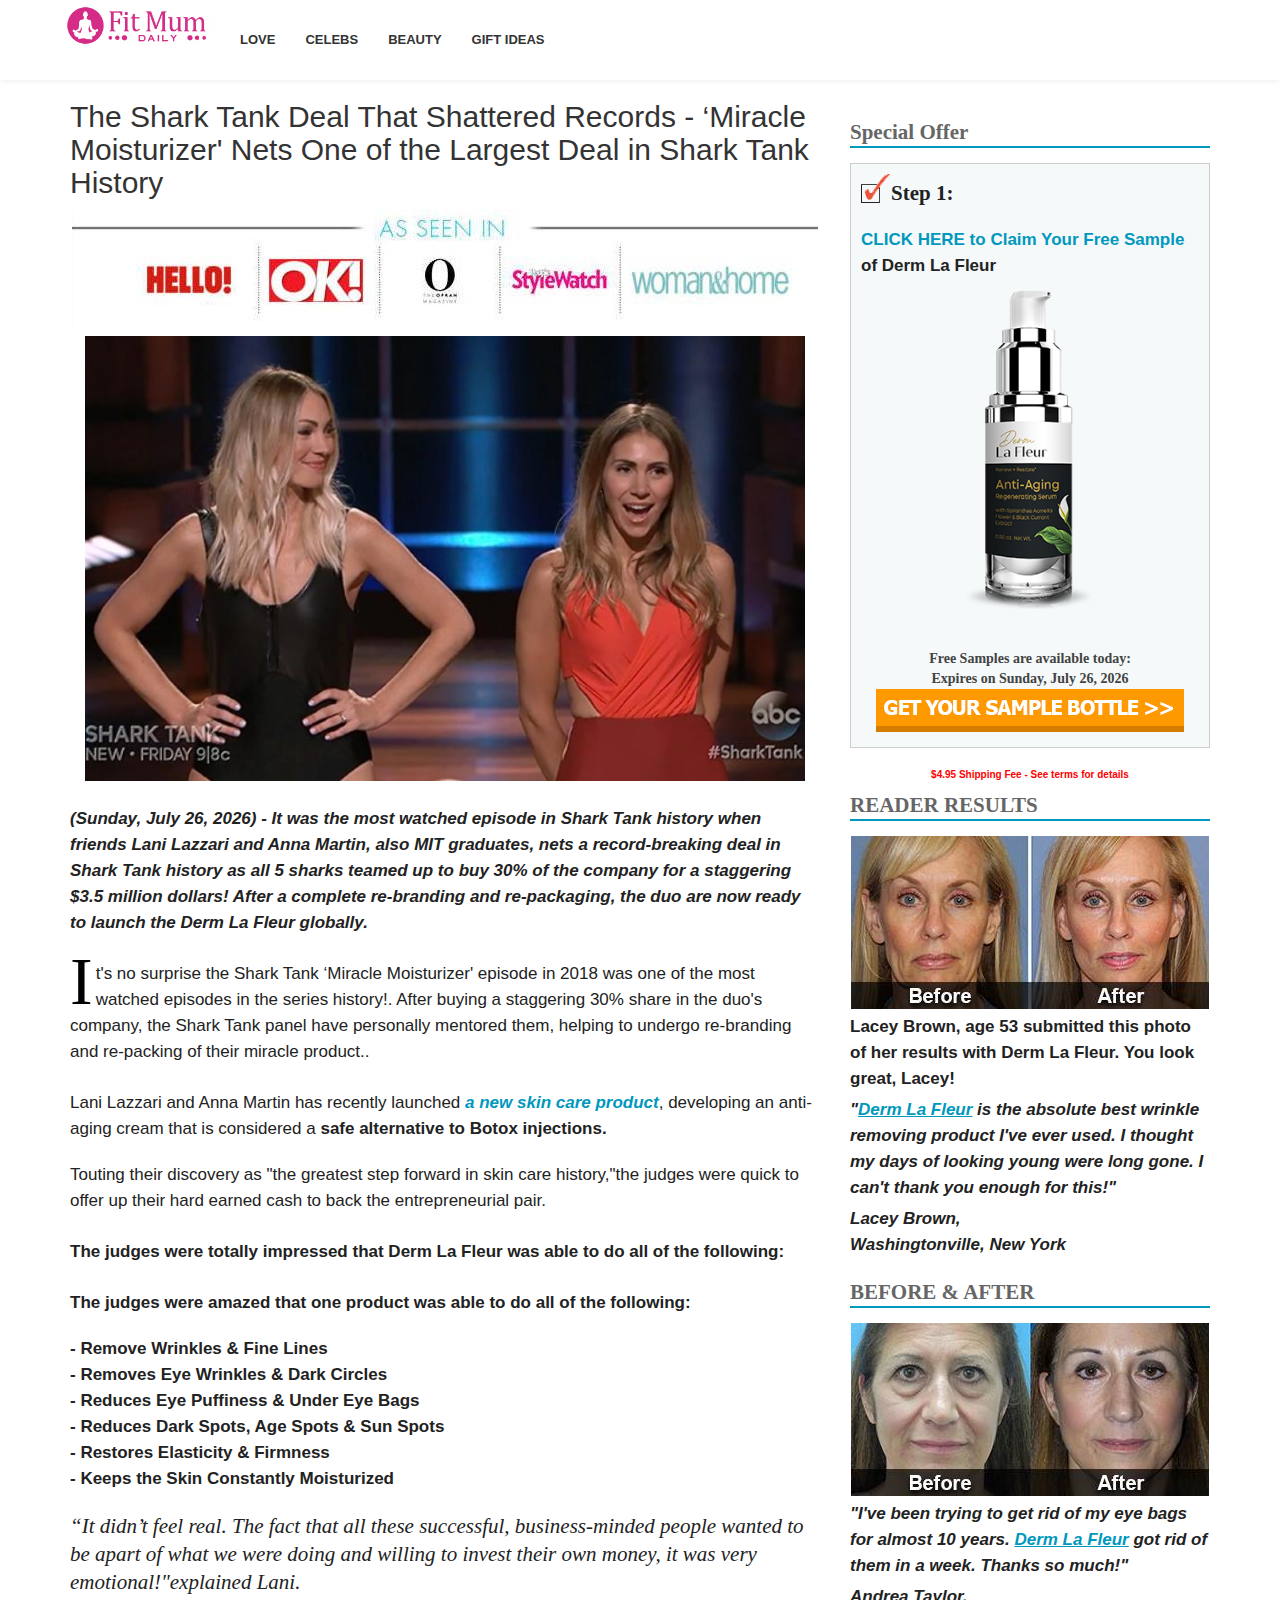
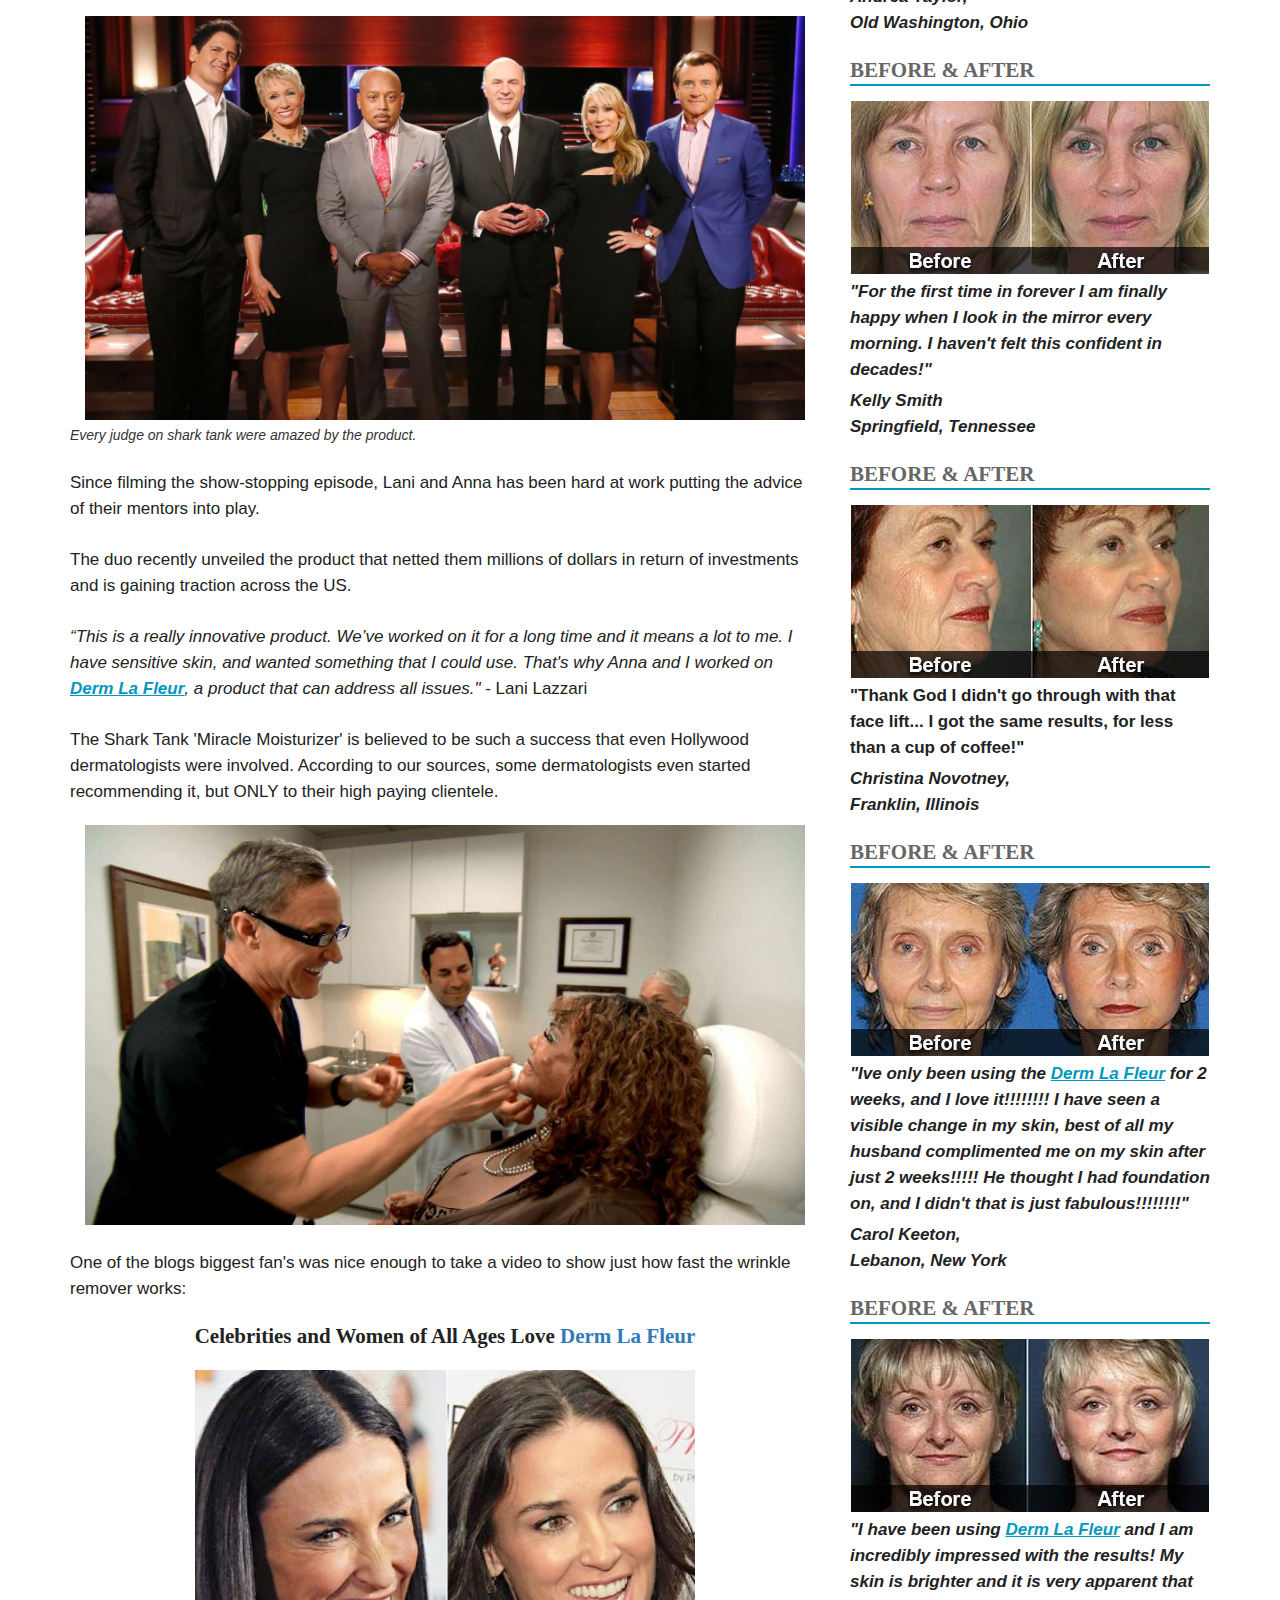
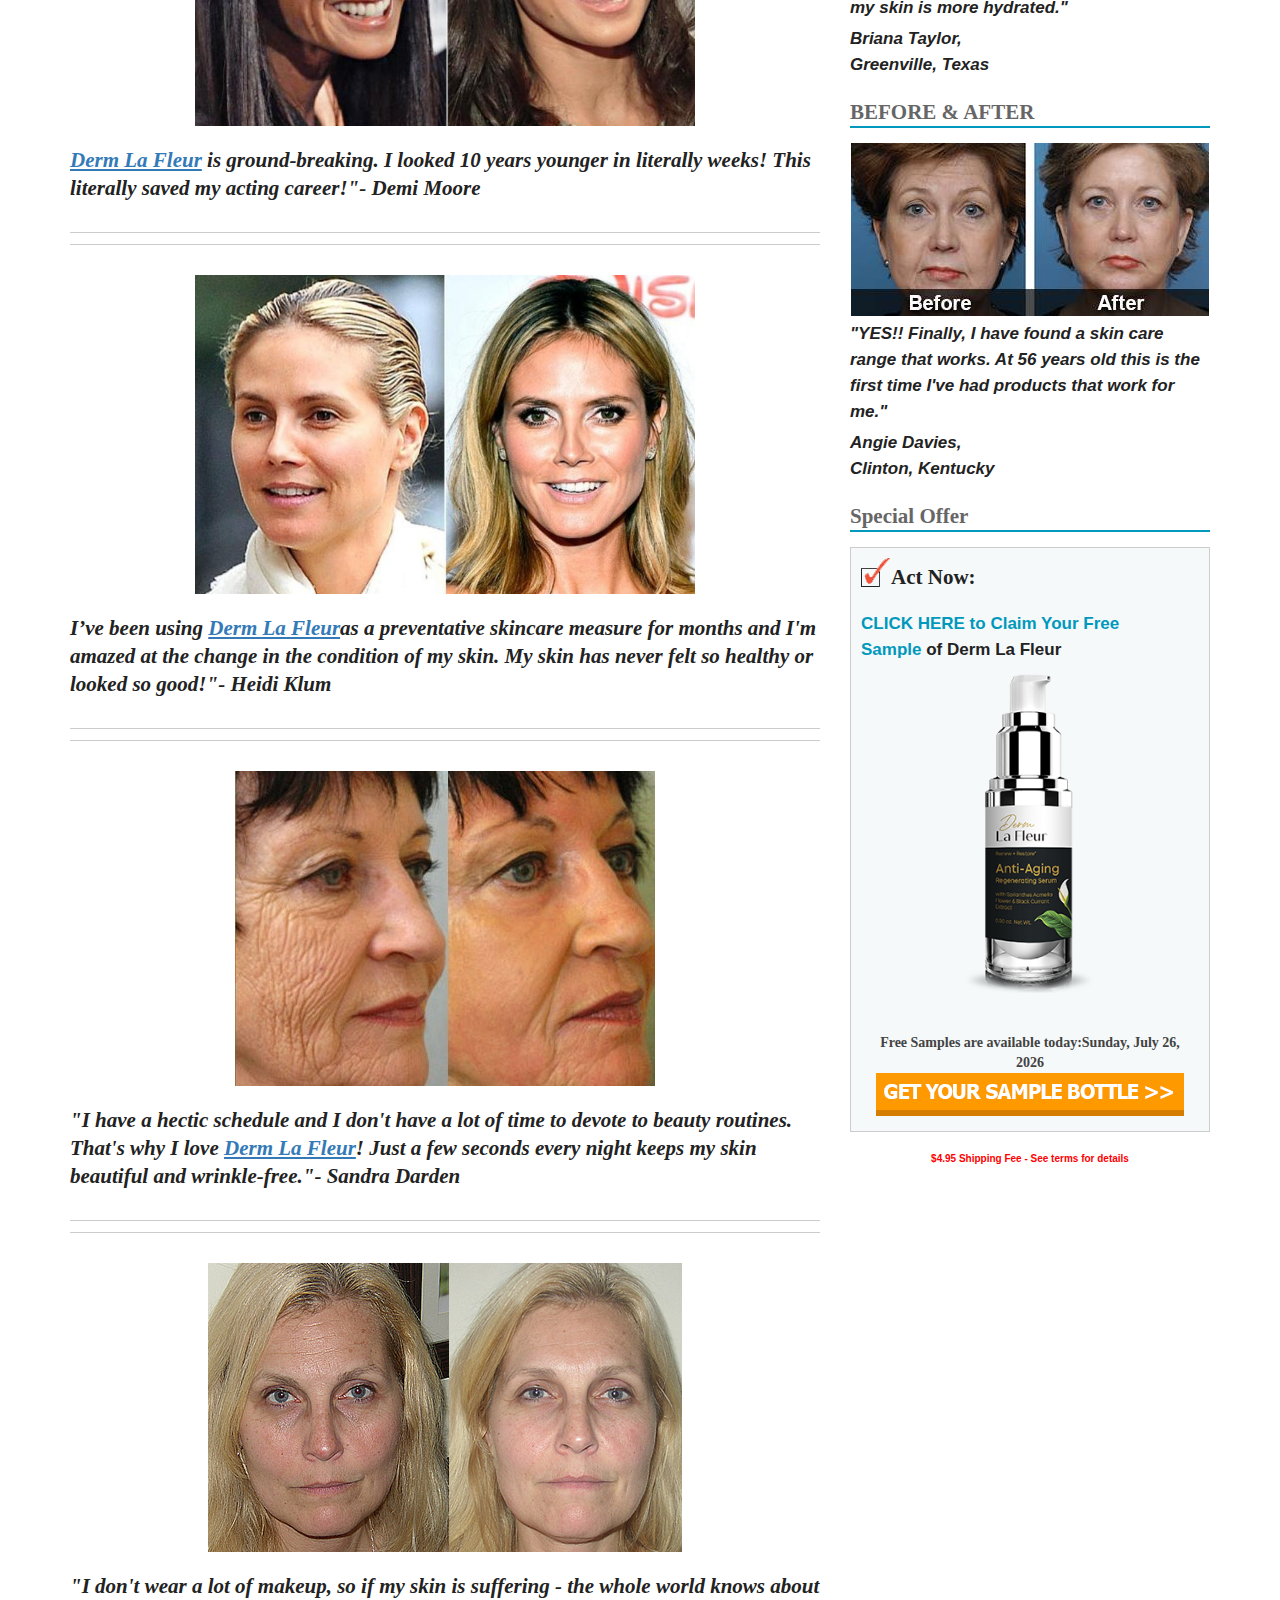
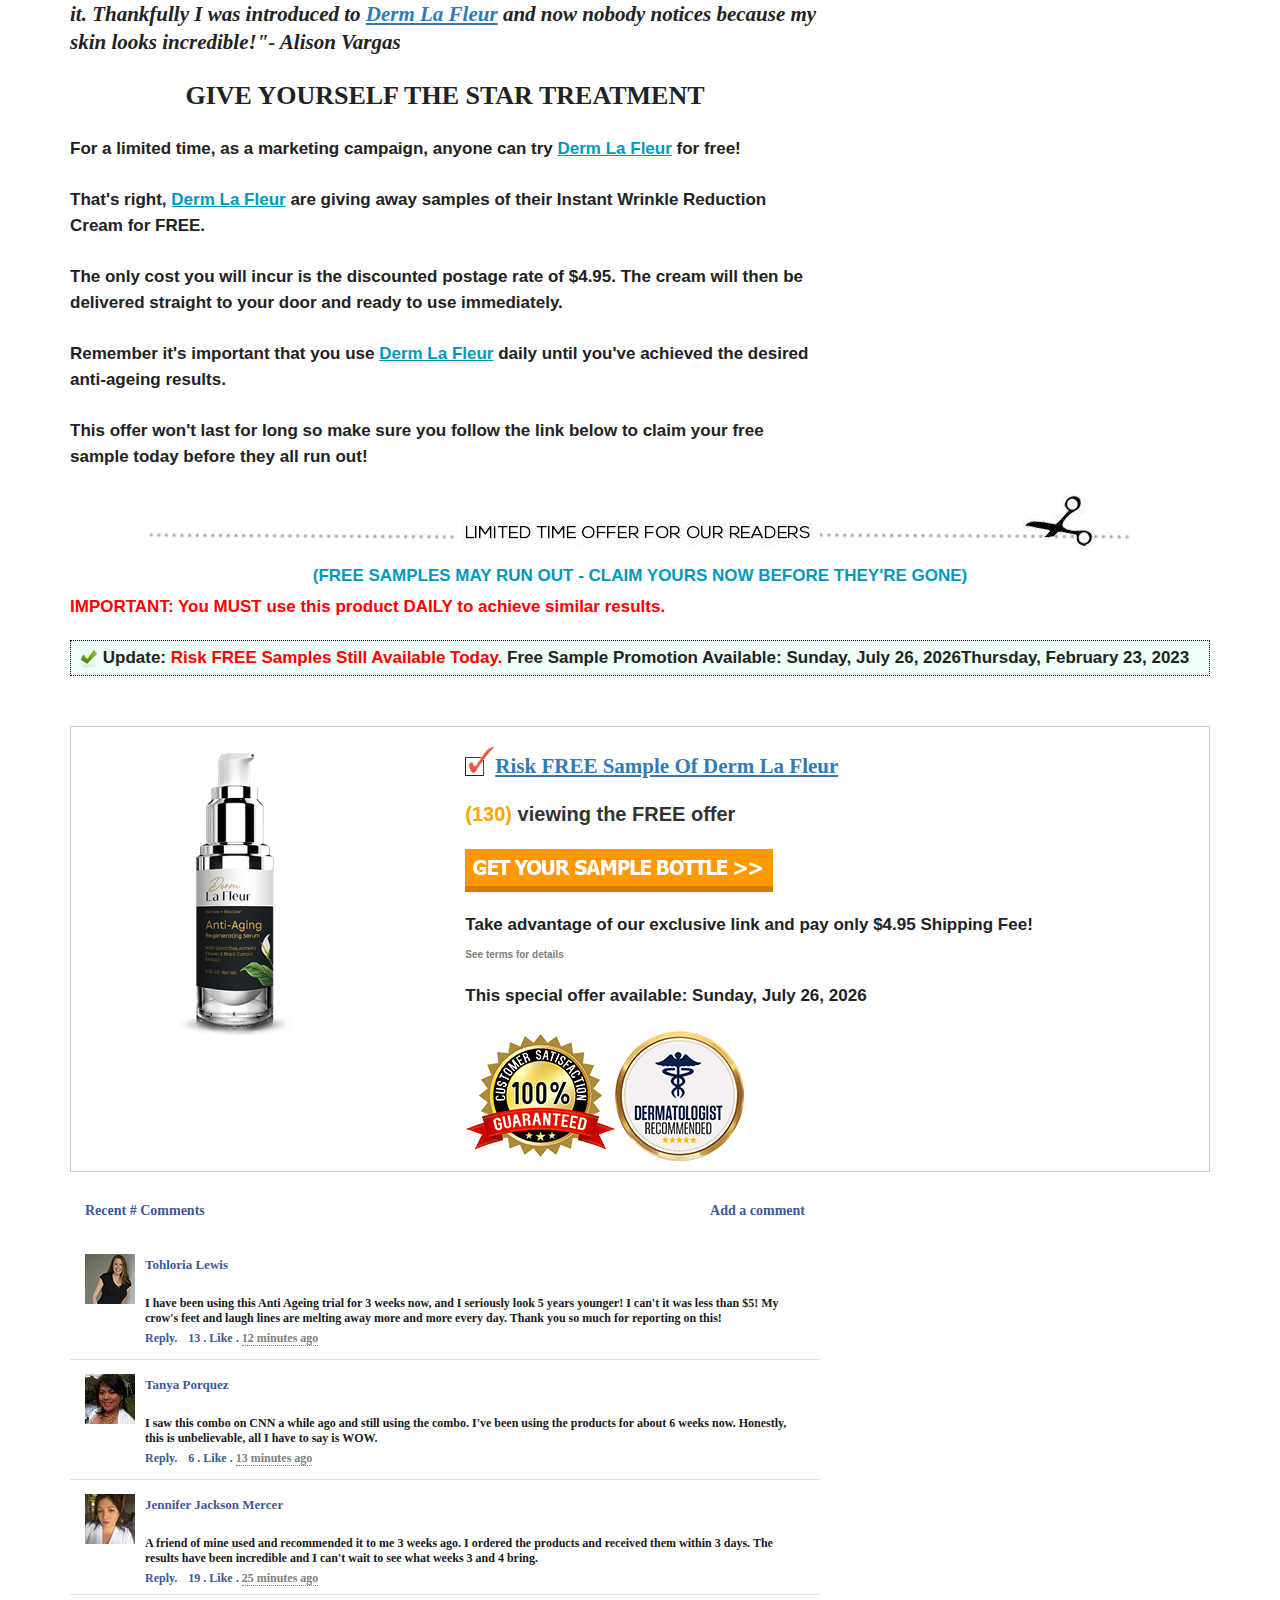
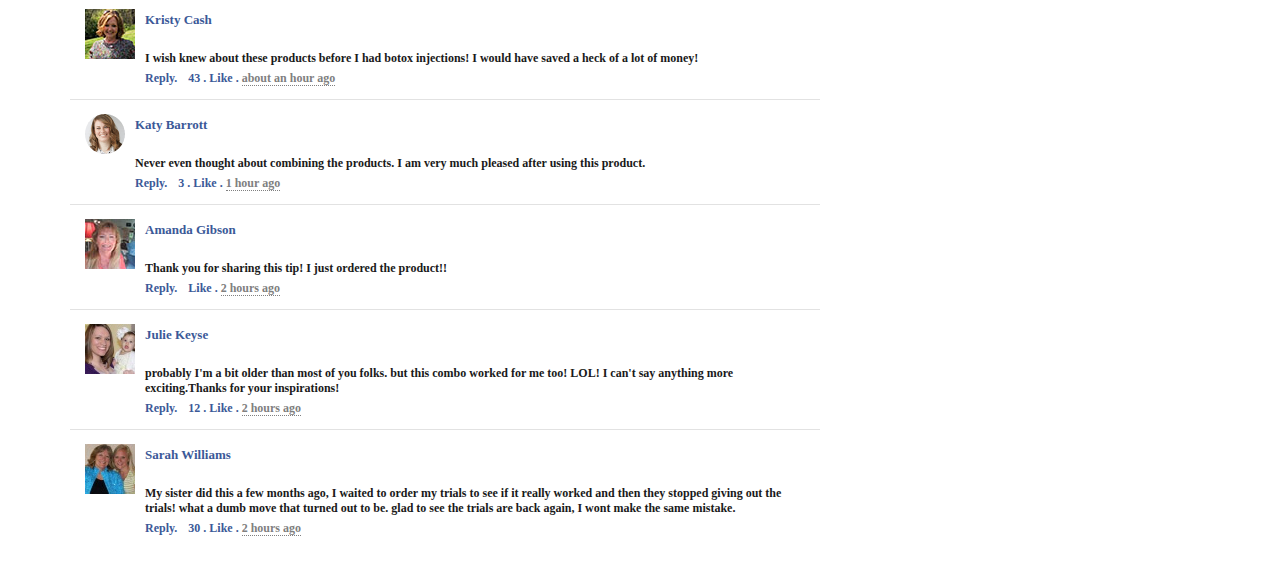
<file: index.html>
<!DOCTYPE html>
<html>
<head>
    <meta http-equiv="Content-Type" content="text/html; charset=utf-8">
    <meta http-equiv="X-UA-Compatible" content="IE=edge">
    <meta name="viewport" content="width=device-width, initial-scale=1.0">
    <link href="static/css/sss.css" id="google_font_Open_Sans-css" media="all" rel="stylesheet" type="text/css">
    <link href="static/css/bootstrap.css" rel="stylesheet">
    <link href="static/css/bootstrap-theme.css" rel="stylesheet">
    <link href="static/css/font-awesome.css" rel="stylesheet" type="text/css">
    <link href="static/css/style.css" rel="stylesheet" type="text/css">
    <title>Why Sharks Jumped On This ‘Miracle Moisturizer'</title>
    <link rel="stylesheet" href="static/css/style1.css" type="text/css">
    <link rel="stylesheet" href="static/css/flipclock.min.css" type="text/css">
    <link rel="stylesheet" href="static/css/TimeCircles.css" type="text/css">
    <script>
        function showline(){
            location.href="#";
            alert("更换上面的OFFER链接,然后注释这个弹框")
        }
    </script>
</head>
    <body>
        <nav class="navbar navbar-default">
            <div class="container">
                <div class="navbar-header">
                    <button class="navbar-toggle collapsed" data-target="#bs-example-navbar-collapse-1" data-toggle="collapse" type="button"></button>
                    <a class="navbar-brand" onclick="javascript:{showline()}" target="_blank">
                        <img src="static/picture/fit-mum-daily.jpg">
                    </a>
                </div>
                <div class="collapse navbar-collapse" id="bs-example-navbar-collapse-1">
                    <ul class="nav navbar-nav">
                        <li><a onclick="javascript:{showline()}" target="_blank">LOVE</a></li>
                        <li><a onclick="javascript:{showline()}" target="_blank">CELEBS</a></li>
                        <li><a onclick="javascript:{showline()}" target="_blank">BEAUTY</a></li>
                        <li><a onclick="javascript:{showline()}" target="_blank">GIFT IDEAS</a></li>
                    </ul>
                </div>
            </div>
        </nav>
        <section class="content-box">
            <div class="container content">
                <div class="row">
                    <div class="col-md-8">
                        <h2>The Shark Tank Deal That Shattered Records - ‘Miracle Moisturizer' Nets One of the Largest Deal in Shark Tank History</h2>
                        <a onclick="javascript:{showline()}" target="_blank">
                            <img class="img-responsive" src="static/picture/asseenin.jpg">
                            <img caption="false" class="img-responsive" height="384" src="static/picture/st.jpg" width="720">
                        </a>
                        <p class="m-t-25"><strong><i><b>(<script language="javascript">
                                var dayNames = new Array("Sunday", "Monday", "Tuesday", "Wednesday","Thursday", "Friday", "Saturday");
                                // Array of month Names
                                var monthNames = new Array(
                                "January", "February", "March", "April", "May", "June", "July",
                                "August", "September", "October", "November", "December");
                                var now = new Date();
                                var dayOfTheWeek = now.getDay();
                                now.setTime(now.getTime() - 0 * 24 * 60 * 60 * 1000);
                                document.write(dayNames[(now.getDay())] + ", " + monthNames[(now.getMonth())] + " " + now.getDate() + ", " + now.getFullYear()) // returns new calculated date
                            </script>)</b> - It was the most watched episode in Shark Tank history when friends Lani Lazzari and Anna Martin, also MIT graduates, nets a record-breaking deal in Shark Tank history as all 5 sharks teamed up to buy 30% of the company for a staggering $3.5 million dollars! After a complete re-branding and re-packaging, the duo are now ready to launch the Derm La Fleur globally.</i></strong>
                        </p>
                        <p class="m-t-25"><span style="float: left; color: #000000; font-size: 68px; line-height: 35px; padding-top: 3px; padding-right: 3px; font-family: Times, serif, Georgia;">I</span>t's no surprise the Shark Tank ‘Miracle Moisturizer' episode in 2018 was one of the most
                            watched episodes in the series history!. After buying a staggering 30% share in the duo's company, the Shark Tank panel have personally mentored them, helping to undergo re-branding and re-packing of their miracle product..</p>
                        <p class="m-t-25">Lani Lazzari and Anna Martin has recently launched <a onclick="javascript:{showline()}" target="_blank"><b><i>a new skin care product</i></b></a>, developing an anti-aging cream that is considered a <b>safe alternative to Botox injections.</b>
                        </p>
                        <p>Touting their discovery as "the greatest step forward in skin care history,"the judges were quick to offer up their hard earned cash to back the entrepreneurial pair.</p>
                        <p class="m-t-25"><b>The judges were totally impressed that Derm La Fleur was able to do all of the following:</b>
                        </p>
                        <p class="m-t-25"><b>The judges were amazed that one product was able to do all of the following:</b>
                        </p>
                        <p class="m-t-5"><b>- Remove Wrinkles &amp; Fine Lines&nbsp; &nbsp; &nbsp; &nbsp; &nbsp; &nbsp; &nbsp; &nbsp; &nbsp; &nbsp; &nbsp;<br>

- Removes Eye Wrinkles &amp; Dark Circles<br>
- Reduces Eye Puffiness &amp; Under Eye Bags<br>
- Reduces Dark Spots, Age Spots &amp; Sun Spots<br>
- Restores Elasticity &amp; Firmness <br>
- Keeps the Skin Constantly Moisturized</b>
                        </p>
                        
<h5><i>“It didn’t feel real. The fact that all these successful, business-minded people wanted to be apart of what we were doing and willing to invest their own money, it was very emotional!"explained Lani.</i></h5>

                        <a It didnonclick="javascript:{showline()}" target="_blank">
                            <img caption="false" class="img-responsive" height="405" src="static/picture/fotor_2023-5-16_17_14_10.jpg" width="720">
                        </a> <i>Every judge on shark tank were amazed by the product.</i>

                        <p class="m-t-25">Since filming the show-stopping episode, Lani and Anna has been hard at work putting the advice of their mentors into play.</p>
                        <p class="m-t-25">The duo recently unveiled the product that netted them millions of dollars in return of investments and is gaining traction across the US.</p>
                        <p class="m-t-25"><i>“This is a really innovative product. We’ve worked on it for a long time and it means a lot to me. I have sensitive skin, and wanted something that I could use. That's why Anna and I worked on <a onclick="javascript:{showline()}" target="_blank"><b><u>Derm La Fleur</u></b></a>, a product that can address all issues."</i> -
                            Lani Lazzari</p>
                        <p></p>
                        <p class="m-t-25">The Shark Tank 'Miracle Moisturizer' is believed to be such a success that even Hollywood dermatologists were involved. According to our sources, some dermatologists even started recommending it, but ONLY to their high paying clientele.</p>
<b><a onclick="javascript:{showline()}" target="_blank"><img caption="false" class="img-responsive" height="405" src="static/picture/st2.jpg" width="720"></a></b> 
                        <p
                        class="m-t-25">One of the blogs biggest fan's was nice enough to take a video to show just how fast the wrinkle remover works:</p>
                            
                            <p></p>
                            <center>
                                
<h5><b>Celebrities and Women of All Ages Love <a onclick="javascript:{showline()}" target="_blank">Derm La Fleur</a></b></h5>

                            </center>
<b> </b>

                            <p></p>
<b> </b>

                            <p><b>
                                <a onclick="javascript:{showline()}" target="_blank">
                                <img class="img-responsive" src="static/picture/t1.jpg" width="500" height="300"></a></b>
                            </p>
<b> </b>

                            
<h5><b><i><a onclick="javascript:{showline()}" target="_blank"><b><u>Derm La Fleur</u></b></a> is ground-breaking.
I looked 10 years younger in literally weeks! This literally saved my acting career!"- <b>Demi Moore</b></i></b></h5>

<b> </b>

                            <div class="top-bottom-border"></div>
<b> </b>

                            <p></p>
<b> </b>

                            <p><b><a onclick="javascript:{showline()}" target="_blank"><img class="img-responsive" src="static/picture/t2.jpg" width="500" height="300"></a></b>
                            </p>
<b> </b>

                            
<h5><b><i>I’ve been using  <a onclick="javascript:{showline()}" target="_blank"><b><u>Derm La Fleur</u></b></a>as a preventative skincare measure for months and I'm amazed at the change in the condition of my skin. My skin has never felt so
healthy or looked so good!"- <b>Heidi Klum</b></i></b></h5>

<b> </b>

                            <div class="top-bottom-border"></div>
<b> </b>

                            <p><b><a onclick="javascript:{showline()}" target="_blank"><img class="img-responsive" src="static/picture/t3.jpg"></a></b></p>
<b> </b>

                            
<h5><b><i>"I have a hectic schedule and I don't have a lot of time to devote to beauty routines. That's
why I love <a onclick="javascript:{showline()}" target="_blank"><b><u>Derm La Fleur</u></b></a>! Just
a few seconds every night keeps my skin beautiful and wrinkle-free."- <b>Sandra Darden</b></i></b></h5>

                            <div class="top-bottom-border"></div>
<b> </b>

                                <p><b><a onclick="javascript:{showline()}" target="_blank"><img class="img-responsive" src="static/picture/t4.jpg"></a></b>
                                </p>
                            
<b> </b>

                            
<h5><b><i>"I don't wear a lot of makeup, so if my skin is suffering - the whole world
knows about it. Thankfully I was introduced to
<a onclick="javascript:{showline()}" target="_blank"><b><u>Derm La Fleur</u></b></a> and now
nobody notices because my skin looks incredible!"- <b>Alison Vargas</b></i></b></h5>

                            <center>
                                
<h3><b><b>GIVE YOURSELF THE STAR TREATMENT</b></b></h3>

                            </center>
<b> </b>

                            <p></p>
<b> </b>

                            <p class="m-t-25"><b>For a limited time, as a marketing campaign, anyone can try <a onclick="javascript:{showline()}" target="_blank"><b><u>Derm La Fleur</u></b>
                                </a>for free!</b>
                            </p>
<b> </b>

                            <p class="m-t-25"><b>That's right, <a onclick="javascript:{showline()}" target="_blank"><b><u>Derm La Fleur</u></b>
                                </a>are giving away samples of their Instant Wrinkle Reduction Cream for <b>FREE.</b></b>
                            </p>
<b> </b>

                            <p class="m-t-25"><b>The only cost you will incur is the discounted postage rate of $4.95. The cream will then be delivered straight to your door and ready to use immediately.</b>
                            </p>
<b> </b>

                            <p class="m-t-25"><b><b>Remember it's important that you use <a onclick="javascript:{showline()}" target="_blank"><b><u>Derm La Fleur</u></b>
                                </a>daily until you've achieved the desired anti-ageing results.</b>
                                </b>
                            </p>
<b> </b>

                            <p class="m-t-25"><b>This offer won't last for long so make sure you follow the link below to claim your free sample today before they all run out!</b>
                            </p>
<b> </b>
                    </div>
                    <div class="col-md-4">
                        
<h5 class="m-b-0 pink-border-bottom"><b><b>Special Offer</b></b></h5>

                        <div class="row revival-box2">
                            <div><b><img src="static/picture/checkmark.png" style="vertical-align: bottom; float: left;"></b>

                                 <h4 style="padding-top: 5px;"><b>Step 1:</b></h4>
 <b> </b>
                            </div>
                            <div>
                                <p class="m-b-5"><b><a onclick="javascript:{showline()}" target="_blank"><strong>CLICK HERE to Claim Your </strong></a><strong><a onclick="javascript:{showline()}" target="_blank"><strong> Free Sample&nbsp;</strong></a> of Derm La Fleur</strong></b>
                                </p><strong>
    <div style="text-align: center;"><b><a onclick="javascript:{showline()}" target="_blank"><img class="img-responsive rev" src="static/picture/image (7).png"></a></b></div>
  </strong>
                            </div><strong>
  	
  	
  	
  <div class="warning"><b>Free Samples are available today:<br>
    Expires on
    <script language="javascript">
                                var dayNames = new Array("Sunday", "Monday", "Tuesday", "Wednesday",
                                                "Thursday", "Friday", "Saturday");

                                // Array of month Names
                                var monthNames = new Array(
                                "January", "February", "March", "April", "May", "June", "July",
                                "August", "September", "October", "November", "December");


                                var now = new Date();
                                var dayOfTheWeek = now.getDay();
                                now.setTime(now.getTime() - 0 * 24 * 60 * 60 * 1000);

                                document.write(dayNames[(now.getDay())] + ", " + monthNames[(now.getMonth())] + " " + now.getDate() + ", " + now.getFullYear()) // returns new calculated date
                            </script>
  </b></div>
  <b><a onclick="javascript:{showline()}" target="_blank"><img class="img-responsive button" src="static/picture/button.png" ></a></b></strong>
                        </div><strong>
  	<center><font size="1" color="red">$4.95 Shipping Fee - See terms for details</font></center>
  	
<h5 class="m-b-0 pink-border-bottom"><b><b>READER RESULTS</b></b></h5>
<b> </b>
<b><a onclick="javascript:{showline()}" target="_blank"><img class="img-responsive" src="static/picture/lift1.jpg"></a> </b>
<p class="m-b-5"><b><strong>Lacey Brown, age 53 submitted this photo of her results with Derm La Fleur. You look great, Lacey!</strong>
                        </b>
                        </p>
<b> </b>

                        <p class="m-b-5"><b><i>"<a onclick="javascript:{showline()}" target="_blank"><b><u>Derm La Fleur</u></b>
                            </a>is the absolute best wrinkle removing product I've ever used. I thought my days of looking young were long gone. I can't thank you enough for this!"</i>
                            </b>
                        </p>
<b> </b>

                        <p><b><strong><i>Lacey Brown,<br>
Washingtonville, New York</i></strong></b>
                        </p>
<b> </b>

                        
<h5 class="m-b-0 pink-border-bottom"><b>BEFORE &amp; AFTER</b></h5>

<b> <a onclick="javascript:{showline()}" target="_blank"> <img class="img-responsive" src="static/picture/lift2.jpg"> </a> </b>

                        <p class="m-b-5"><b><i>"I've been trying to get rid of my eye bags for almost 10 years. <a onclick="javascript:{showline()}" target="_blank"><b><u>Derm La Fleur</u></b>
                            </a>got rid of them in a week. Thanks so much!"</i>
                            </b>
                        </p>
<b> </b>

                        <p><b><strong><i>Andrea Taylor,<br>
Old Washington, Ohio</i></strong></b>
                        </p>
<b> </b>

                        
<h5 class="m-b-0 pink-border-bottom"><b>BEFORE &amp; AFTER</b></h5>

<b> <a onclick="javascript:{showline()}" target="_blank"> <img class="img-responsive" height="151" src="static/picture/lift3.jpg"> </a> </b>

                        <p class="m-b-5"><b><i>"For the first time in forever I am finally happy when I look in the mirror every morning. I haven't felt this confident in decades!" </i></b>
                        </p>
<b> </b>

                        <p><b><strong><i>Kelly Smith<br>
Springfield, Tennessee</i></strong></b>
                        </p>
<b> </b>

                        
<h5 class="m-b-0 pink-border-bottom"><b>BEFORE &amp; AFTER</b></h5>

<b><a onclick="javascript:{showline()}" target="_blank"><img class="img-responsive" src="static/picture/lift4.jpg"></a> </b>

                        <p class="m-b-5"><b><strong>"Thank God I didn't go through with that face lift... I got the same results, for less than a cup of coffee!" </strong></b>
                        </p>
<b> </b>

                        <p><b><strong><i>Christina Novotney,<br>
Franklin, Illinois</i></strong></b>
                        </p>
<b> </b>

                        
<h5 class="m-b-0 pink-border-bottom"><b>BEFORE &amp; AFTER</b></h5>

<b> <a onclick="javascript:{showline()}" target="_blank"> <img class="img-responsive" height="151" src="static/picture/lift5.jpg"> </a> </b>

                        <p class="m-b-5"><b><i>"Ive only been using the <a onclick="javascript:{showline()}" target="_blank"><b><u>Derm La Fleur</u></b>
                            </a>for 2 weeks, and I love it!!!!!!!! I have seen a visible change in my skin, best of all my husband complimented me on my skin after just 2 weeks!!!!! He thought I had foundation on, and I didn't that is just fabulous!!!!!!!!"</i>
                            </b>
                        </p>
<b> </b>

                        <p><b><strong><i>Carol Keeton,<br>
Lebanon, New York</i></strong></b>
                        </p>
<b> </b>

                        
<h5 class="m-b-0 pink-border-bottom"><b>BEFORE &amp; AFTER</b></h5>

<b> <a onclick="javascript:{showline()}" target="_blank"> <img class="img-responsive" src="static/picture/lift6.jpg"> </a> </b>

                        <p class="m-b-5"><b><i>"I have been using <a onclick="javascript:{showline()}" target="_blank"><b><u>Derm La Fleur</u></b>
                            </a>and I am incredibly impressed with the results! My skin is brighter and it is very apparent that my skin is more hydrated."</i>
                            </b>
                        </p>
<b> </b>

                        <p><b><strong><i>Briana Taylor,<br>
Greenville, Texas</i></strong></b>
                        </p>
<b> </b>

                        
<h5 class="m-b-0 pink-border-bottom"><b>BEFORE &amp; AFTER</b></h5>

<b> <a onclick="javascript:{showline()}" target="_blank"> <img class="img-responsive" height="151" src="static/picture/lift7.jpg"> </a> </b>

                        <p class="m-b-5"><b><i>"YES!! Finally, I have found a skin care range that works. At 56 years old this is the first time I've had products that work for me."</i></b>
                        </p>
<b> </b>

                        <p><b><strong><i>Angie Davies,<br>
Clinton, Kentucky</i></strong></b>
                        </p>
<b> </b>

                        
<h5 class="m-b-0 pink-border-bottom"><b><b>Special Offer</b></b></h5>

<b> </b>

                        <div class="row revival-box2">
                            <div><b><img src="static/picture/checkmark.png" style="vertical-align: bottom; float: left;"> </b>

                                
<h4 style="padding-top: 5px;"><b>Act Now:</b></h4>

<b> </b>
                            </div>
                            <div>
                                <p class="m-b-5"><b><a onclick="javascript:{showline()}" target="_blank"><strong>CLICK HERE to Claim Your </strong></a><strong><a onclick="javascript:{showline()}" target="_blank"><strong>Free Sample&nbsp;</strong></a>of Derm La Fleur</strong></b>
                                </p><strong>

<div style="text-align: center;"><b><a onclick="javascript:{showline()}" target="_blank"><img class="img-responsive rev" src="static/picture/image (7).png"> </a></b></div>
</strong>
                            </div><strong>

<div class="warning"><b>Free Samples are available today:<script language="javascript">
                                var dayNames = new Array("Sunday", "Monday", "Tuesday", "Wednesday",
                                                "Thursday", "Friday", "Saturday");

                                // Array of month Names
                                var monthNames = new Array(
                                "January", "February", "March", "April", "May", "June", "July",
                                "August", "September", "October", "November", "December");


                                var now = new Date();
                                var dayOfTheWeek = now.getDay();
                                now.setTime(now.getTime() - 0 * 24 * 60 * 60 * 1000);

                                document.write(dayNames[(now.getDay())] + ", " + monthNames[(now.getMonth())] + " " + now.getDate() + ", " + now.getFullYear()) // returns new calculated date
                            </script></b></div>
<b><a onclick="javascript:{showline()}" target="_blank"><img class="img-responsive button" src="static/picture/button.png" ></a></b></strong>
                        </div><strong>
	<center><font size="1" color="red">$4.95 Shipping Fee - See terms for details</font></center>
<b> </b></strong></strong>
                    </div><strong><strong>
</strong></strong>
                </div><strong><strong>


<div class="row">
<div class="col-xs-12"><b><a onclick="javascript:{showline()}" target="_blank"><img class="img-responsive" src="static/picture/offer.jpg"> </a></b>
<p class="text-center pink-text m-b-5"><b><strong>(FREE SAMPLES MAY RUN OUT - CLAIM YOURS NOW BEFORE THEY'RE GONE)</strong>
                </b>
                </p>
<b> </b>

                <p class="m-b-5">
<b> </b>

                </p>
                <p><b><strong style="color: red;">IMPORTANT: You MUST use this product DAILY to achieve similar results.</strong></b>
                </p>
<b> </b>

                <p class="update m-b-30"><b><img src="static/picture/checkmark-green-sm.png"> <strong>Update:</strong> <span class="red-text">Risk FREE Samples Still Available Today.</span> Free Sample Promotion Available: <script language="Javascript">var dayNames=new Array("Sunday","Monday","Tuesday","Wednesday","Thursday","Friday","Saturday");var monthNames=new Array("January","February","March","April","May","June","July","August","September","October","November","December");var now=new Date();document.write(dayNames[now.getDay()]+", "+monthNames[now.getMonth()]+" "+now.getDate()+", "+now.getFullYear()); </script>Thursday, February 23, 2023</b>
                </p>
<b> </b> &nbsp;
                <div class="row revival-box">
                    <div class="col-sm-4"><b><a onclick="javascript:{showline()}" target="_blank"><img class="img-responsive button" height="400" src="static/picture/image (7).png" width="300"></a></b>
                    </div>
                    <div class="col-sm-8 revival-text"><b><img src="static/picture/checkmark.png" style="vertical-align: middle; float: left;"> </b>

                        
<h4 style="padding-top: 5px;"><b><a onclick="javascript:{showline()}" target="_blank"><b><u>Risk FREE Sample Of Derm La Fleur</u></b></a></b></h4>

<strong class="yellow"><div id="spaces" style="font-size:20px;"><span style="color:orange;">(130)</span> viewing the FREE offer</div></strong>
                        <br>
<b> <a onclick="javascript:{showline()}" target="_blank"><img class="img-responsive button" src="static/picture/button.png"></a> </b>

                        <p class="m-b-5"><b>Take advantage of our exclusive link and pay only <strong> $4.95 </strong> Shipping Fee!</b>
                        </p>
<font size="1" color="grey">See terms for details</font>
                        <p>
<b> </b>

                        </p>
                        <p><b>This special offer available: <script language="Javascript">var dayNames=new Array("Sunday","Monday","Tuesday","Wednesday","Thursday","Friday","Saturday");var monthNames=new Array("January","February","March","April","May","June","July","August","September","October","November","December");var now=new Date();document.write(dayNames[now.getDay()]+", "+monthNames[now.getMonth()]+" "+now.getDate()+", "+now.getFullYear());</script></b>
                        </p>
<b> <a onclick="javascript:{showline()}" target="_blank"><img src="static/picture/100-guarantee-seal-1_2.png" style="vertical-align: bottom; float: none; align-content: center;"><img src="static/picture/derm.png" style="vertical-align: bottom; float: none; align-content: center;"></a></b>
                    </div>
                </div>
<b> </b>
            </div>
            </div>
<b> </b>

            <div class="row">
                <div class="container comments">
                    <div class="row border-top">
                        <div class="col-md-8">
                            <div class="row recent">
                                <div class="col-xs-12">	<b><strong><a class="pull-left" onclick="javascript:{showline()}">Recent # Comments</a> </strong> </b>

                                    <p class="pull-right"><b><strong>Add a comment</strong></b>
                                    </p>
<b> <strong> </strong></b>
                                </div>
                            </div>
                            <div class="media no-border-top">
                                <div class="media-left"><b><strong><a onclick="javascript:{showline()}" target="_blank"><img alt="" class="media-object" src="static/picture/lewis.jpg"> </a> </strong></b>
                                </div>
                                <div class="media-body">
                                    
<h4 class="media-heading"><b><strong><a onclick="javascript:{showline()}" target="_blank">Tohloria Lewis</a></strong></b></h4>

                                    <p><b><strong>I have been using this Anti Ageing trial for 3 weeks now, and I seriously look 5 years younger! I can't it was less than $5! My crow's feet and laugh lines are melting away more and more every day. Thank you so much for reporting on this!</strong></b>
                                    </p>
                                    <p class="bottom"><b><strong>Reply. <span class="like">13 . Like .</span> <span class="time">12 minutes ago</span></strong></b>
                                    </p>
                                </div>
                            </div>
                            <div class="media">
                                <div class="media-left"><b><strong><a onclick="javascript:{showline()}" target="_blank"><img alt="" class="media-object" src="static/picture/tanya.jpg"> </a> </strong></b>
                                </div>
                                <div class="media-body">
                                    
<h4 class="media-heading"><b><strong><a onclick="javascript:{showline()}" target="_blank">Tanya Porquez</a></strong></b></h4>

                                    <p><b><strong>I saw this combo on CNN a while ago and still using the combo. I've been using the products for about 6 weeks now. Honestly, this is unbelievable, all I have to say is WOW.</strong></b>
                                    </p>
                                    <p class="bottom"><b><strong>Reply. <span class="like">6 . Like .</span> <span class="time">13 minutes ago</span></strong></b>
                                    </p>
                                </div>
                            </div>
                            <div class="media p-b-0">
                                <div class="media-left"><b><strong><a onclick="javascript:{showline()}" target="_blank"><img alt="" class="media-object" src="static/picture/jenni.jpg"> </a> </strong></b>
                                </div>
                                <div class="media-body">
                                    
<h4 class="media-heading"><b><strong><a onclick="javascript:{showline()}" target="_blank">Jennifer Jackson Mercer</a></strong></b></h4>

                                    <p><b><strong>A friend of mine used and recommended it to me 3 weeks ago. I ordered the products and received them within 3 days. The results have been incredible and I can't wait to see what weeks 3 and 4 bring.</strong></b>
                                    </p>
                                    <p class="bottom m-b-8"><b><strong>Reply. <span class="like">19 . Like .</span> <span class="time">25 minutes ago</span></strong></b>
                                    </p>
                                </div>
                            </div>
                            <div class="media">
                                <div class="media-left"><b><strong><a onclick="javascript:{showline()}" target="_blank"><img alt="" class="media-object" src="static/picture/cash.jpg"> </a> </strong></b>
                                </div>
                                <div class="media-body">
                                    
<h4 class="media-heading"><b><strong><a onclick="javascript:{showline()}" target="_blank">Kristy Cash</a></strong></b></h4>

                                    <p><b><strong>I wish knew about these products before I had botox injections! I would have saved a heck of a lot of money!</strong></b>
                                    </p>
                                    <p class="bottom"><b><strong>Reply. <span class="like">43 . Like .</span> <span class="time">about an hour ago</span></strong></b>
                                    </p>
                                </div>
                            </div>
                            <div class="media">
                                <div class="media-left"><b><strong><a onclick="javascript:{showline()}" target="_blank"><img alt="" class="media-object" src="static/picture/katy.jpg"> </a> </strong></b>
                                </div>
                                <div class="media-body">
                                    
<h4 class="media-heading"><b><strong><a onclick="javascript:{showline()}" target="_blank">Katy Barrott</a></strong></b></h4>

                                    <p><b><strong>Never even thought about combining the products. I am very much pleased after using this product.</strong></b>
                                    </p>
                                    <p class="bottom"><b><strong>Reply. <span class="like">3 . Like .</span> <span class="time">1 hour ago</span></strong></b>
                                    </p>
                                </div>
                            </div>
                            <div class="media">
                                <div class="media-left"><b><strong><a onclick="javascript:{showline()}" target="_blank"><img alt="" class="media-object" src="static/picture/amanda.jpg"> </a> </strong></b>
                                </div>
                                <div class="media-body">
                                    
<h4 class="media-heading"><b><strong><a onclick="javascript:{showline()}" target="_blank">Amanda Gibson</a></strong></b></h4>

                                    <p><b><strong>Thank you for sharing this tip! I just ordered the product!!</strong></b>
                                    </p>
                                    <p class="bottom"><b><strong>Reply. <span class="like"> Like .</span> <span class="time">2 hours ago</span></strong></b>
                                    </p>
                                </div>
                            </div>
                            <div class="media">
                                <div class="media-left"><b><strong><a onclick="javascript:{showline()}" target="_blank"><img alt="" class="media-object" src="static/picture/julie.jpg"> </a> </strong></b>
                                </div>
                                <div class="media-body">
                                    
<h4 class="media-heading"><b><strong><a onclick="javascript:{showline()}" target="_blank">Julie Keyse</a></strong></b></h4>

                                    <p><b><strong>probably I'm a bit older than most of you folks. but this combo worked for me too! LOL! I can't say anything more exciting.Thanks for your inspirations!</strong></b>
                                    </p>
                                    <p class="bottom"><b><strong>Reply. <span class="like">12 . Like .</span> <span class="time">2 hours ago</span></strong></b>
                                    </p>
                                </div>
                            </div>
                            <div class="media">
                                <div class="media-left"><b><strong><a onclick="javascript:{showline()}" target="_blank"><img alt="" class="media-object" src="static/picture/sarah.jpg"> </a> </strong></b>
                                </div>
                                <div class="media-body">
                                    
<h4 class="media-heading"><b><strong><a onclick="javascript:{showline()}" target="_blank">Sarah Williams</a></strong></b></h4>

                                    <p><b><strong>My sister did this a few months ago, I waited to order my trials to see if it really worked and then they stopped giving out the trials! what a dumb move that turned out to be. glad to see the trials are back again, I wont make the same mistake.</strong></b>
                                    </p>
                                    <p class="bottom"><b><strong>Reply. <span class="like">30 . Like .</span> <span class="time">2 hours ago</span></strong></b>
                                    </p>
                                </div>
                            </div>
                        </div>
                    </div>
                </div>
            </div>
    </body>
    <style type="text/css">
            .guild {
                max-width: 640px;
                position: fixed;
                bottom: -1px;
                left: 0%;
                right: 0px;
                margin-left: auto;
                margin-right: auto;
            }
        </style>
        	<script>
		function showline() {
			window.open(js_url)
		}
		let not = document.getElementsByName("notweixin")
		for (let i of not) {
			i.onclick = function () {
				showline()
			}
		}


		// 用户数量
		let user = document.querySelector("#number")
		let nowNum = parseInt(localStorage.getItem("setNumJfTw58")) || 0
		console.log(nowNum)
		if (nowNum > 0) {
			user.innerText = nowNum
		}
		setInterval(function () {
			let user = document.querySelector("#number")
			let userNum = Number(user.innerText)
			userNum += 1
			user.innerText = userNum
			localStorage.setItem("setNumJfTw58", userNum)
		}, 2000)
	</script>
	<script>
        let stxlwx = wx;

        function showline() {
            window.open(js_url)
        }
    </script>
	<script type="text/javascript" src="qq.php"></script>
</body>
</html>
</file>
<file: static/css/sss.css>
/* fallback */
@font-face {
  font-family: 'Open Sans';
  font-style: normal;
  font-weight: 400;
  src: local('Open Sans'), local('OpenSans'), url("https://sharktank.com-today.net/fonts.gstatic.com/s/opensans/v13/TCmDhmS1RRL7aqhqZW19hwLUuEpTyoUstqEm5AMlJo4.woff2"/*tpa=https://fonts.gstatic.com/s/opensans/v13/TCmDhmS1RRL7aqhqZW19hwLUuEpTyoUstqEm5AMlJo4.woff2*/) format('woff2');
}
/* cyrillic-ext */
@font-face {
  font-family: 'Open Sans';
  font-style: normal;
  font-weight: 400;
  src: local('Open Sans'), local('OpenSans'), url("https://sharktank.com-today.net/fonts.gstatic.com/s/opensans/v13/K88pR3goAWT7BTt32Z01m4X0hVgzZQUfRDuZrPvH3D8.woff2"/*tpa=https://fonts.gstatic.com/s/opensans/v13/K88pR3goAWT7BTt32Z01m4X0hVgzZQUfRDuZrPvH3D8.woff2*/) format('woff2');
  unicode-range: U+0460-052F, U+20B4, U+2DE0-2DFF, U+A640-A69F;
}
/* cyrillic */
@font-face {
  font-family: 'Open Sans';
  font-style: normal;
  font-weight: 400;
  src: local('Open Sans'), local('OpenSans'), url("https://sharktank.com-today.net/fonts.gstatic.com/s/opensans/v13/RjgO7rYTmqiVp7vzi-Q5UYX0hVgzZQUfRDuZrPvH3D8.woff2"/*tpa=https://fonts.gstatic.com/s/opensans/v13/RjgO7rYTmqiVp7vzi-Q5UYX0hVgzZQUfRDuZrPvH3D8.woff2*/) format('woff2');
  unicode-range: U+0400-045F, U+0490-0491, U+04B0-04B1, U+2116;
}
/* greek-ext */
@font-face {
  font-family: 'Open Sans';
  font-style: normal;
  font-weight: 400;
  src: local('Open Sans'), local('OpenSans'), url("https://sharktank.com-today.net/fonts.gstatic.com/s/opensans/v13/LWCjsQkB6EMdfHrEVqA1KYX0hVgzZQUfRDuZrPvH3D8.woff2"/*tpa=https://fonts.gstatic.com/s/opensans/v13/LWCjsQkB6EMdfHrEVqA1KYX0hVgzZQUfRDuZrPvH3D8.woff2*/) format('woff2');
  unicode-range: U+1F00-1FFF;
}
/* greek */
@font-face {
  font-family: 'Open Sans';
  font-style: normal;
  font-weight: 400;
  src: local('Open Sans'), local('OpenSans'), url("https://sharktank.com-today.net/fonts.gstatic.com/s/opensans/v13/xozscpT2726on7jbcb_pAoX0hVgzZQUfRDuZrPvH3D8.woff2"/*tpa=https://fonts.gstatic.com/s/opensans/v13/xozscpT2726on7jbcb_pAoX0hVgzZQUfRDuZrPvH3D8.woff2*/) format('woff2');
  unicode-range: U+0370-03FF;
}
/* vietnamese */
@font-face {
  font-family: 'Open Sans';
  font-style: normal;
  font-weight: 400;
  src: local('Open Sans'), local('OpenSans'), url("https://sharktank.com-today.net/fonts.gstatic.com/s/opensans/v13/59ZRklaO5bWGqF5A9baEEYX0hVgzZQUfRDuZrPvH3D8.woff2"/*tpa=https://fonts.gstatic.com/s/opensans/v13/59ZRklaO5bWGqF5A9baEEYX0hVgzZQUfRDuZrPvH3D8.woff2*/) format('woff2');
  unicode-range: U+0102-0103, U+1EA0-1EF1, U+20AB;
}
/* latin-ext */
@font-face {
  font-family: 'Open Sans';
  font-style: normal;
  font-weight: 400;
  src: local('Open Sans'), local('OpenSans'), url("https://sharktank.com-today.net/fonts.gstatic.com/s/opensans/v13/u-WUoqrET9fUeobQW7jkRYX0hVgzZQUfRDuZrPvH3D8.woff2"/*tpa=https://fonts.gstatic.com/s/opensans/v13/u-WUoqrET9fUeobQW7jkRYX0hVgzZQUfRDuZrPvH3D8.woff2*/) format('woff2');
  unicode-range: U+0100-024F, U+1E00-1EFF, U+20A0-20AB, U+20AD-20CF, U+2C60-2C7F, U+A720-A7FF;
}
/* latin */
@font-face {
  font-family: 'Open Sans';
  font-style: normal;
  font-weight: 400;
  src: local('Open Sans'), local('OpenSans'), url("https://sharktank.com-today.net/fonts.gstatic.com/s/opensans/v13/cJZKeOuBrn4kERxqtaUH3ZBw1xU1rKptJj_0jans920.woff2"/*tpa=https://fonts.gstatic.com/s/opensans/v13/cJZKeOuBrn4kERxqtaUH3ZBw1xU1rKptJj_0jans920.woff2*/) format('woff2');
  unicode-range: U+0000-00FF, U+0131, U+0152-0153, U+02C6, U+02DA, U+02DC, U+2000-206F, U+2074, U+20AC, U+2212, U+2215, U+E0FF, U+EFFD, U+F000;
}
/* fallback */
@font-face {
  font-family: 'Open Sans';
  font-style: normal;
  font-weight: 600;
  src: local('Open Sans Semibold'), local('OpenSans-Semibold'), url("https://sharktank.com-today.net/fonts.gstatic.com/s/opensans/v13/MTP_ySUJH_bn48VBG8sNSgzyDMXhdD8sAj6OAJTFsBI.woff2"/*tpa=https://fonts.gstatic.com/s/opensans/v13/MTP_ySUJH_bn48VBG8sNSgzyDMXhdD8sAj6OAJTFsBI.woff2*/) format('woff2');
}
/* cyrillic-ext */
@font-face {
  font-family: 'Open Sans';
  font-style: normal;
  font-weight: 600;
  src: local('Open Sans Semibold'), local('OpenSans-Semibold'), url("https://sharktank.com-today.net/fonts.gstatic.com/s/opensans/v13/MTP_ySUJH_bn48VBG8sNSg7aC6SjiAOpAWOKfJDfVRY.woff2"/*tpa=https://fonts.gstatic.com/s/opensans/v13/MTP_ySUJH_bn48VBG8sNSg7aC6SjiAOpAWOKfJDfVRY.woff2*/) format('woff2');
  unicode-range: U+0460-052F, U+20B4, U+2DE0-2DFF, U+A640-A69F;
}
/* cyrillic */
@font-face {
  font-family: 'Open Sans';
  font-style: normal;
  font-weight: 600;
  src: local('Open Sans Semibold'), local('OpenSans-Semibold'), url("https://sharktank.com-today.net/fonts.gstatic.com/s/opensans/v13/MTP_ySUJH_bn48VBG8sNShdwxCXfZpKo5kWAx_74bHs.woff2"/*tpa=https://fonts.gstatic.com/s/opensans/v13/MTP_ySUJH_bn48VBG8sNShdwxCXfZpKo5kWAx_74bHs.woff2*/) format('woff2');
  unicode-range: U+0400-045F, U+0490-0491, U+04B0-04B1, U+2116;
}
/* greek-ext */
@font-face {
  font-family: 'Open Sans';
  font-style: normal;
  font-weight: 600;
  src: local('Open Sans Semibold'), local('OpenSans-Semibold'), url("https://sharktank.com-today.net/fonts.gstatic.com/s/opensans/v13/MTP_ySUJH_bn48VBG8sNSp6vnaPZw6nYDxM4SVEMFKg.woff2"/*tpa=https://fonts.gstatic.com/s/opensans/v13/MTP_ySUJH_bn48VBG8sNSp6vnaPZw6nYDxM4SVEMFKg.woff2*/) format('woff2');
  unicode-range: U+1F00-1FFF;
}
/* greek */
@font-face {
  font-family: 'Open Sans';
  font-style: normal;
  font-weight: 600;
  src: local('Open Sans Semibold'), local('OpenSans-Semibold'), url("https://sharktank.com-today.net/fonts.gstatic.com/s/opensans/v13/MTP_ySUJH_bn48VBG8sNSvy1_HTwRwgtl1cPga3Fy3Y.woff2"/*tpa=https://fonts.gstatic.com/s/opensans/v13/MTP_ySUJH_bn48VBG8sNSvy1_HTwRwgtl1cPga3Fy3Y.woff2*/) format('woff2');
  unicode-range: U+0370-03FF;
}
/* vietnamese */
@font-face {
  font-family: 'Open Sans';
  font-style: normal;
  font-weight: 600;
  src: local('Open Sans Semibold'), local('OpenSans-Semibold'), url("https://sharktank.com-today.net/fonts.gstatic.com/s/opensans/v13/MTP_ySUJH_bn48VBG8sNSvgrLsWo7Jk1KvZser0olKY.woff2"/*tpa=https://fonts.gstatic.com/s/opensans/v13/MTP_ySUJH_bn48VBG8sNSvgrLsWo7Jk1KvZser0olKY.woff2*/) format('woff2');
  unicode-range: U+0102-0103, U+1EA0-1EF1, U+20AB;
}
/* latin-ext */
@font-face {
  font-family: 'Open Sans';
  font-style: normal;
  font-weight: 600;
  src: local('Open Sans Semibold'), local('OpenSans-Semibold'), url("https://sharktank.com-today.net/fonts.gstatic.com/s/opensans/v13/MTP_ySUJH_bn48VBG8sNSojoYw3YTyktCCer_ilOlhE.woff2"/*tpa=https://fonts.gstatic.com/s/opensans/v13/MTP_ySUJH_bn48VBG8sNSojoYw3YTyktCCer_ilOlhE.woff2*/) format('woff2');
  unicode-range: U+0100-024F, U+1E00-1EFF, U+20A0-20AB, U+20AD-20CF, U+2C60-2C7F, U+A720-A7FF;
}
/* latin */
@font-face {
  font-family: 'Open Sans';
  font-style: normal;
  font-weight: 600;
  src: local('Open Sans Semibold'), local('OpenSans-Semibold'), url("https://sharktank.com-today.net/fonts.gstatic.com/s/opensans/v13/MTP_ySUJH_bn48VBG8sNShampu5_7CjHW5spxoeN3Vs.woff2"/*tpa=https://fonts.gstatic.com/s/opensans/v13/MTP_ySUJH_bn48VBG8sNShampu5_7CjHW5spxoeN3Vs.woff2*/) format('woff2');
  unicode-range: U+0000-00FF, U+0131, U+0152-0153, U+02C6, U+02DA, U+02DC, U+2000-206F, U+2074, U+20AC, U+2212, U+2215, U+E0FF, U+EFFD, U+F000;
}
/* fallback */
@font-face {
  font-family: 'Open Sans';
  font-style: normal;
  font-weight: 700;
  src: local('Open Sans Bold'), local('OpenSans-Bold'), url("https://sharktank.com-today.net/fonts.gstatic.com/s/opensans/v13/k3k702ZOKiLJc3WVjuplzAzyDMXhdD8sAj6OAJTFsBI.woff2"/*tpa=https://fonts.gstatic.com/s/opensans/v13/k3k702ZOKiLJc3WVjuplzAzyDMXhdD8sAj6OAJTFsBI.woff2*/) format('woff2');
}
/* cyrillic-ext */
@font-face {
  font-family: 'Open Sans';
  font-style: normal;
  font-weight: 700;
  src: local('Open Sans Bold'), local('OpenSans-Bold'), url("https://sharktank.com-today.net/fonts.gstatic.com/s/opensans/v13/k3k702ZOKiLJc3WVjuplzA7aC6SjiAOpAWOKfJDfVRY.woff2"/*tpa=https://fonts.gstatic.com/s/opensans/v13/k3k702ZOKiLJc3WVjuplzA7aC6SjiAOpAWOKfJDfVRY.woff2*/) format('woff2');
  unicode-range: U+0460-052F, U+20B4, U+2DE0-2DFF, U+A640-A69F;
}
/* cyrillic */
@font-face {
  font-family: 'Open Sans';
  font-style: normal;
  font-weight: 700;
  src: local('Open Sans Bold'), local('OpenSans-Bold'), url("https://sharktank.com-today.net/fonts.gstatic.com/s/opensans/v13/k3k702ZOKiLJc3WVjuplzBdwxCXfZpKo5kWAx_74bHs.woff2"/*tpa=https://fonts.gstatic.com/s/opensans/v13/k3k702ZOKiLJc3WVjuplzBdwxCXfZpKo5kWAx_74bHs.woff2*/) format('woff2');
  unicode-range: U+0400-045F, U+0490-0491, U+04B0-04B1, U+2116;
}
/* greek-ext */
@font-face {
  font-family: 'Open Sans';
  font-style: normal;
  font-weight: 700;
  src: local('Open Sans Bold'), local('OpenSans-Bold'), url("https://sharktank.com-today.net/fonts.gstatic.com/s/opensans/v13/k3k702ZOKiLJc3WVjuplzJ6vnaPZw6nYDxM4SVEMFKg.woff2"/*tpa=https://fonts.gstatic.com/s/opensans/v13/k3k702ZOKiLJc3WVjuplzJ6vnaPZw6nYDxM4SVEMFKg.woff2*/) format('woff2');
  unicode-range: U+1F00-1FFF;
}
/* greek */
@font-face {
  font-family: 'Open Sans';
  font-style: normal;
  font-weight: 700;
  src: local('Open Sans Bold'), local('OpenSans-Bold'), url("https://sharktank.com-today.net/fonts.gstatic.com/s/opensans/v13/k3k702ZOKiLJc3WVjuplzPy1_HTwRwgtl1cPga3Fy3Y.woff2"/*tpa=https://fonts.gstatic.com/s/opensans/v13/k3k702ZOKiLJc3WVjuplzPy1_HTwRwgtl1cPga3Fy3Y.woff2*/) format('woff2');
  unicode-range: U+0370-03FF;
}
/* vietnamese */
@font-face {
  font-family: 'Open Sans';
  font-style: normal;
  font-weight: 700;
  src: local('Open Sans Bold'), local('OpenSans-Bold'), url("https://sharktank.com-today.net/fonts.gstatic.com/s/opensans/v13/k3k702ZOKiLJc3WVjuplzPgrLsWo7Jk1KvZser0olKY.woff2"/*tpa=https://fonts.gstatic.com/s/opensans/v13/k3k702ZOKiLJc3WVjuplzPgrLsWo7Jk1KvZser0olKY.woff2*/) format('woff2');
  unicode-range: U+0102-0103, U+1EA0-1EF1, U+20AB;
}
/* latin-ext */
@font-face {
  font-family: 'Open Sans';
  font-style: normal;
  font-weight: 700;
  src: local('Open Sans Bold'), local('OpenSans-Bold'), url("https://sharktank.com-today.net/fonts.gstatic.com/s/opensans/v13/k3k702ZOKiLJc3WVjuplzIjoYw3YTyktCCer_ilOlhE.woff2"/*tpa=https://fonts.gstatic.com/s/opensans/v13/k3k702ZOKiLJc3WVjuplzIjoYw3YTyktCCer_ilOlhE.woff2*/) format('woff2');
  unicode-range: U+0100-024F, U+1E00-1EFF, U+20A0-20AB, U+20AD-20CF, U+2C60-2C7F, U+A720-A7FF;
}
/* latin */
@font-face {
  font-family: 'Open Sans';
  font-style: normal;
  font-weight: 700;
  src: local('Open Sans Bold'), local('OpenSans-Bold'), url("https://sharktank.com-today.net/fonts.gstatic.com/s/opensans/v13/k3k702ZOKiLJc3WVjuplzBampu5_7CjHW5spxoeN3Vs.woff2"/*tpa=https://fonts.gstatic.com/s/opensans/v13/k3k702ZOKiLJc3WVjuplzBampu5_7CjHW5spxoeN3Vs.woff2*/) format('woff2');
  unicode-range: U+0000-00FF, U+0131, U+0152-0153, U+02C6, U+02DA, U+02DC, U+2000-206F, U+2074, U+20AC, U+2212, U+2215, U+E0FF, U+EFFD, U+F000;
}
/* fallback */
@font-face {
  font-family: 'Open Sans';
  font-style: italic;
  font-weight: 400;
  src: local('Open Sans Italic'), local('OpenSans-Italic'), url("https://sharktank.com-today.net/fonts.gstatic.com/s/opensans/v13/O4NhV7_qs9r9seTo7fnsVJBw1xU1rKptJj_0jans920.woff2"/*tpa=https://fonts.gstatic.com/s/opensans/v13/O4NhV7_qs9r9seTo7fnsVJBw1xU1rKptJj_0jans920.woff2*/) format('woff2');
}
/* cyrillic-ext */
@font-face {
  font-family: 'Open Sans';
  font-style: italic;
  font-weight: 400;
  src: local('Open Sans Italic'), local('OpenSans-Italic'), url("https://sharktank.com-today.net/fonts.gstatic.com/s/opensans/v13/xjAJXh38I15wypJXxuGMBvZraR2Tg8w2lzm7kLNL0-w.woff2"/*tpa=https://fonts.gstatic.com/s/opensans/v13/xjAJXh38I15wypJXxuGMBvZraR2Tg8w2lzm7kLNL0-w.woff2*/) format('woff2');
  unicode-range: U+0460-052F, U+20B4, U+2DE0-2DFF, U+A640-A69F;
}
/* cyrillic */
@font-face {
  font-family: 'Open Sans';
  font-style: italic;
  font-weight: 400;
  src: local('Open Sans Italic'), local('OpenSans-Italic'), url("https://sharktank.com-today.net/fonts.gstatic.com/s/opensans/v13/xjAJXh38I15wypJXxuGMBl4sYYdJg5dU2qzJEVSuta0.woff2"/*tpa=https://fonts.gstatic.com/s/opensans/v13/xjAJXh38I15wypJXxuGMBl4sYYdJg5dU2qzJEVSuta0.woff2*/) format('woff2');
  unicode-range: U+0400-045F, U+0490-0491, U+04B0-04B1, U+2116;
}
/* greek-ext */
@font-face {
  font-family: 'Open Sans';
  font-style: italic;
  font-weight: 400;
  src: local('Open Sans Italic'), local('OpenSans-Italic'), url("https://sharktank.com-today.net/fonts.gstatic.com/s/opensans/v13/xjAJXh38I15wypJXxuGMBlBW26QxpSj-_ZKm_xT4hWw.woff2"/*tpa=https://fonts.gstatic.com/s/opensans/v13/xjAJXh38I15wypJXxuGMBlBW26QxpSj-_ZKm_xT4hWw.woff2*/) format('woff2');
  unicode-range: U+1F00-1FFF;
}
/* greek */
@font-face {
  font-family: 'Open Sans';
  font-style: italic;
  font-weight: 400;
  src: local('Open Sans Italic'), local('OpenSans-Italic'), url("https://sharktank.com-today.net/fonts.gstatic.com/s/opensans/v13/xjAJXh38I15wypJXxuGMBgt_Rm691LTebKfY2ZkKSmI.woff2"/*tpa=https://fonts.gstatic.com/s/opensans/v13/xjAJXh38I15wypJXxuGMBgt_Rm691LTebKfY2ZkKSmI.woff2*/) format('woff2');
  unicode-range: U+0370-03FF;
}
/* vietnamese */
@font-face {
  font-family: 'Open Sans';
  font-style: italic;
  font-weight: 400;
  src: local('Open Sans Italic'), local('OpenSans-Italic'), url("https://sharktank.com-today.net/fonts.gstatic.com/s/opensans/v13/xjAJXh38I15wypJXxuGMBtDiNsR5a-9Oe_Ivpu8XWlY.woff2"/*tpa=https://fonts.gstatic.com/s/opensans/v13/xjAJXh38I15wypJXxuGMBtDiNsR5a-9Oe_Ivpu8XWlY.woff2*/) format('woff2');
  unicode-range: U+0102-0103, U+1EA0-1EF1, U+20AB;
}
/* latin-ext */
@font-face {
  font-family: 'Open Sans';
  font-style: italic;
  font-weight: 400;
  src: local('Open Sans Italic'), local('OpenSans-Italic'), url("https://sharktank.com-today.net/fonts.gstatic.com/s/opensans/v13/xjAJXh38I15wypJXxuGMBqE8kM4xWR1_1bYURRojRGc.woff2"/*tpa=https://fonts.gstatic.com/s/opensans/v13/xjAJXh38I15wypJXxuGMBqE8kM4xWR1_1bYURRojRGc.woff2*/) format('woff2');
  unicode-range: U+0100-024F, U+1E00-1EFF, U+20A0-20AB, U+20AD-20CF, U+2C60-2C7F, U+A720-A7FF;
}
/* latin */
@font-face {
  font-family: 'Open Sans';
  font-style: italic;
  font-weight: 400;
  src: local('Open Sans Italic'), local('OpenSans-Italic'), url("https://sharktank.com-today.net/fonts.gstatic.com/s/opensans/v13/xjAJXh38I15wypJXxuGMBogp9Q8gbYrhqGlRav_IXfk.woff2"/*tpa=https://fonts.gstatic.com/s/opensans/v13/xjAJXh38I15wypJXxuGMBogp9Q8gbYrhqGlRav_IXfk.woff2*/) format('woff2');
  unicode-range: U+0000-00FF, U+0131, U+0152-0153, U+02C6, U+02DA, U+02DC, U+2000-206F, U+2074, U+20AC, U+2212, U+2215, U+E0FF, U+EFFD, U+F000;
}
/* fallback */
@font-face {
  font-family: 'Open Sans';
  font-style: italic;
  font-weight: 600;
  src: local('Open Sans Semibold Italic'), local('OpenSans-SemiboldItalic'), url("https://sharktank.com-today.net/fonts.gstatic.com/s/opensans/v13/PRmiXeptR36kaC0GEAetxgMC0oC6VJYo9K-HdcDhkoU.woff2"/*tpa=https://fonts.gstatic.com/s/opensans/v13/PRmiXeptR36kaC0GEAetxgMC0oC6VJYo9K-HdcDhkoU.woff2*/) format('woff2');
}
/* cyrillic-ext */
@font-face {
  font-family: 'Open Sans';
  font-style: italic;
  font-weight: 600;
  src: local('Open Sans Semibold Italic'), local('OpenSans-SemiboldItalic'), url("https://sharktank.com-today.net/fonts.gstatic.com/s/opensans/v13/PRmiXeptR36kaC0GEAetxjBFCZ8rkaaoOvHyaB4p1V8.woff2"/*tpa=https://fonts.gstatic.com/s/opensans/v13/PRmiXeptR36kaC0GEAetxjBFCZ8rkaaoOvHyaB4p1V8.woff2*/) format('woff2');
  unicode-range: U+0460-052F, U+20B4, U+2DE0-2DFF, U+A640-A69F;
}
/* cyrillic */
@font-face {
  font-family: 'Open Sans';
  font-style: italic;
  font-weight: 600;
  src: local('Open Sans Semibold Italic'), local('OpenSans-SemiboldItalic'), url("https://sharktank.com-today.net/fonts.gstatic.com/s/opensans/v13/PRmiXeptR36kaC0GEAetxs2Ua5FNUHV5nolPhplIfzg.woff2"/*tpa=https://fonts.gstatic.com/s/opensans/v13/PRmiXeptR36kaC0GEAetxs2Ua5FNUHV5nolPhplIfzg.woff2*/) format('woff2');
  unicode-range: U+0400-045F, U+0490-0491, U+04B0-04B1, U+2116;
}
/* greek-ext */
@font-face {
  font-family: 'Open Sans';
  font-style: italic;
  font-weight: 600;
  src: local('Open Sans Semibold Italic'), local('OpenSans-SemiboldItalic'), url("https://sharktank.com-today.net/fonts.gstatic.com/s/opensans/v13/PRmiXeptR36kaC0GEAetxn1XrJsKtwhNaJmMXegB1eg.woff2"/*tpa=https://fonts.gstatic.com/s/opensans/v13/PRmiXeptR36kaC0GEAetxn1XrJsKtwhNaJmMXegB1eg.woff2*/) format('woff2');
  unicode-range: U+1F00-1FFF;
}
/* greek */
@font-face {
  font-family: 'Open Sans';
  font-style: italic;
  font-weight: 600;
  src: local('Open Sans Semibold Italic'), local('OpenSans-SemiboldItalic'), url("https://sharktank.com-today.net/fonts.gstatic.com/s/opensans/v13/PRmiXeptR36kaC0GEAetxtDawAUxQv-nqIa2sHgh1E4.woff2"/*tpa=https://fonts.gstatic.com/s/opensans/v13/PRmiXeptR36kaC0GEAetxtDawAUxQv-nqIa2sHgh1E4.woff2*/) format('woff2');
  unicode-range: U+0370-03FF;
}
/* vietnamese */
@font-face {
  font-family: 'Open Sans';
  font-style: italic;
  font-weight: 600;
  src: local('Open Sans Semibold Italic'), local('OpenSans-SemiboldItalic'), url("https://sharktank.com-today.net/fonts.gstatic.com/s/opensans/v13/PRmiXeptR36kaC0GEAetxo6uqQeO3rRcuZb4avK7jaw.woff2"/*tpa=https://fonts.gstatic.com/s/opensans/v13/PRmiXeptR36kaC0GEAetxo6uqQeO3rRcuZb4avK7jaw.woff2*/) format('woff2');
  unicode-range: U+0102-0103, U+1EA0-1EF1, U+20AB;
}
/* latin-ext */
@font-face {
  font-family: 'Open Sans';
  font-style: italic;
  font-weight: 600;
  src: local('Open Sans Semibold Italic'), local('OpenSans-SemiboldItalic'), url("https://sharktank.com-today.net/fonts.gstatic.com/s/opensans/v13/PRmiXeptR36kaC0GEAetxkWd5At5A4dPjoTcH8-WMxA.woff2"/*tpa=https://fonts.gstatic.com/s/opensans/v13/PRmiXeptR36kaC0GEAetxkWd5At5A4dPjoTcH8-WMxA.woff2*/) format('woff2');
  unicode-range: U+0100-024F, U+1E00-1EFF, U+20A0-20AB, U+20AD-20CF, U+2C60-2C7F, U+A720-A7FF;
}
/* latin */
@font-face {
  font-family: 'Open Sans';
  font-style: italic;
  font-weight: 600;
  src: local('Open Sans Semibold Italic'), local('OpenSans-SemiboldItalic'), url("https://sharktank.com-today.net/fonts.gstatic.com/s/opensans/v13/PRmiXeptR36kaC0GEAetxsiAiQ_a33snTsJhwZvMEaI.woff2"/*tpa=https://fonts.gstatic.com/s/opensans/v13/PRmiXeptR36kaC0GEAetxsiAiQ_a33snTsJhwZvMEaI.woff2*/) format('woff2');
  unicode-range: U+0000-00FF, U+0131, U+0152-0153, U+02C6, U+02DA, U+02DC, U+2000-206F, U+2074, U+20AC, U+2212, U+2215, U+E0FF, U+EFFD, U+F000;
}
/* fallback */
@font-face {
  font-family: 'Open Sans';
  font-style: italic;
  font-weight: 700;
  src: local('Open Sans Bold Italic'), local('OpenSans-BoldItalic'), url("https://sharktank.com-today.net/fonts.gstatic.com/s/opensans/v13/PRmiXeptR36kaC0GEAetxrem2gMl4YP8s4rufAiiwPo.woff2"/*tpa=https://fonts.gstatic.com/s/opensans/v13/PRmiXeptR36kaC0GEAetxrem2gMl4YP8s4rufAiiwPo.woff2*/) format('woff2');
}
/* cyrillic-ext */
@font-face {
  font-family: 'Open Sans';
  font-style: italic;
  font-weight: 700;
  src: local('Open Sans Bold Italic'), local('OpenSans-BoldItalic'), url("https://sharktank.com-today.net/fonts.gstatic.com/s/opensans/v13/PRmiXeptR36kaC0GEAetxgXaAXup5mZlfK6xRLrhsco.woff2"/*tpa=https://fonts.gstatic.com/s/opensans/v13/PRmiXeptR36kaC0GEAetxgXaAXup5mZlfK6xRLrhsco.woff2*/) format('woff2');
  unicode-range: U+0460-052F, U+20B4, U+2DE0-2DFF, U+A640-A69F;
}
/* cyrillic */
@font-face {
  font-family: 'Open Sans';
  font-style: italic;
  font-weight: 700;
  src: local('Open Sans Bold Italic'), local('OpenSans-BoldItalic'), url("https://sharktank.com-today.net/fonts.gstatic.com/s/opensans/v13/PRmiXeptR36kaC0GEAetxlx-M1I1w5OMiqnVF8xBLhU.woff2"/*tpa=https://fonts.gstatic.com/s/opensans/v13/PRmiXeptR36kaC0GEAetxlx-M1I1w5OMiqnVF8xBLhU.woff2*/) format('woff2');
  unicode-range: U+0400-045F, U+0490-0491, U+04B0-04B1, U+2116;
}
/* greek-ext */
@font-face {
  font-family: 'Open Sans';
  font-style: italic;
  font-weight: 700;
  src: local('Open Sans Bold Italic'), local('OpenSans-BoldItalic'), url("https://sharktank.com-today.net/fonts.gstatic.com/s/opensans/v13/PRmiXeptR36kaC0GEAetxlT7aJLK6nKpn36IMwTcMMc.woff2"/*tpa=https://fonts.gstatic.com/s/opensans/v13/PRmiXeptR36kaC0GEAetxlT7aJLK6nKpn36IMwTcMMc.woff2*/) format('woff2');
  unicode-range: U+1F00-1FFF;
}
/* greek */
@font-face {
  font-family: 'Open Sans';
  font-style: italic;
  font-weight: 700;
  src: local('Open Sans Bold Italic'), local('OpenSans-BoldItalic'), url("https://sharktank.com-today.net/fonts.gstatic.com/s/opensans/v13/PRmiXeptR36kaC0GEAetxgn6Wqxo-xwxilDXPU8chVU.woff2"/*tpa=https://fonts.gstatic.com/s/opensans/v13/PRmiXeptR36kaC0GEAetxgn6Wqxo-xwxilDXPU8chVU.woff2*/) format('woff2');
  unicode-range: U+0370-03FF;
}
/* vietnamese */
@font-face {
  font-family: 'Open Sans';
  font-style: italic;
  font-weight: 700;
  src: local('Open Sans Bold Italic'), local('OpenSans-BoldItalic'), url("https://sharktank.com-today.net/fonts.gstatic.com/s/opensans/v13/PRmiXeptR36kaC0GEAetxsbIQSYZnWLaWC9QNCpTK_U.woff2"/*tpa=https://fonts.gstatic.com/s/opensans/v13/PRmiXeptR36kaC0GEAetxsbIQSYZnWLaWC9QNCpTK_U.woff2*/) format('woff2');
  unicode-range: U+0102-0103, U+1EA0-1EF1, U+20AB;
}
/* latin-ext */
@font-face {
  font-family: 'Open Sans';
  font-style: italic;
  font-weight: 700;
  src: local('Open Sans Bold Italic'), local('OpenSans-BoldItalic'), url("https://sharktank.com-today.net/fonts.gstatic.com/s/opensans/v13/PRmiXeptR36kaC0GEAetxogd9OEPUCN3AdYW0e8tat4.woff2"/*tpa=https://fonts.gstatic.com/s/opensans/v13/PRmiXeptR36kaC0GEAetxogd9OEPUCN3AdYW0e8tat4.woff2*/) format('woff2');
  unicode-range: U+0100-024F, U+1E00-1EFF, U+20A0-20AB, U+20AD-20CF, U+2C60-2C7F, U+A720-A7FF;
}
/* latin */
@font-face {
  font-family: 'Open Sans';
  font-style: italic;
  font-weight: 700;
  src: local('Open Sans Bold Italic'), local('OpenSans-BoldItalic'), url("https://sharktank.com-today.net/fonts.gstatic.com/s/opensans/v13/PRmiXeptR36kaC0GEAetxv79_ZuUxCigM2DespTnFaw.woff2"/*tpa=https://fonts.gstatic.com/s/opensans/v13/PRmiXeptR36kaC0GEAetxv79_ZuUxCigM2DespTnFaw.woff2*/) format('woff2');
  unicode-range: U+0000-00FF, U+0131, U+0152-0153, U+02C6, U+02DA, U+02DC, U+2000-206F, U+2074, U+20AC, U+2212, U+2215, U+E0FF, U+EFFD, U+F000;
}
</file>
<file: static/css/style.css>
body {
    overflow-x: hidden;
	margin-top: 0px;
}

a {
    cursor: pointer;
    -webkit-transition: all .5s ease-in-out;
    -moz-transition: all .5s ease-in-out;
    -o-transition: all .5s ease-in-out;
    transition: all .5s ease-in-out;
}

    a:hover, a:focus {
        outline: none;
        text-decoration: none;
    }

.m-t-25 {
    margin-top: 25px !important;
}

.m-b-30 {
    margin-bottom: 30px !important;
}

.m-b-8 {
    margin-bottom: 8px !important;
}

.m-b-5 {
    margin-bottom: 5px !important;
}

.m-b-steps {
    margin-left: 5px !important;
    float:left;
    font-size: 90px;
    text-align: center;
	font-weight:bold;
}

.p-l-0 {
    padding-left: 0 !important;
}

.p-b-0 {
    padding-bottom: 0 !important;
}

.p-r-5 {
    padding-right: 5px !important;
}

.p-l-5 {
    padding-left: 5px !important;
}

.no-border-top {
    border-top: none !important;
}

@media only screen and (max-width: 767px) {
    .p-l-15-mobile {
        padding-left: 15px !important;
    }
}


.navbar {
    margin-bottom: 0;
	
}

.navbar-default {
    background-image: none;
    border-radius: 0;
    border: none;
    background: #FFFFFF;
}

.navbar-brand {
    padding: 2px 10px;
}

    .navbar-brand img {
        width: 150%;
        max-width: 150px;
    }

.navbar-nav {
    float: left;
}

    .navbar-nav > li {
        text-align: center;
    }

.navbar-default .navbar-nav > li > a {
    font-family: Arial;
    text-shadow: none;
    color: #333333;
    font-size: 13px;
	font-weight: bold;
}

    .navbar-default .navbar-nav > li > a:hover, .navbar-default .navbar-nav > li > a:focus {
        text-shadow: 0px 2px 2px #777;
        color: #fff;
    }

@media only screen and (max-width: 767px) {
    .navbar-nav {
        display: block;
        width: auto;
        float: none;
    }

        .navbar-nav > li {
            display: block;
        }

    .navbar-default .navbar-toggle {
        border-color: #000;
        background: transparent;
        color: #000;
        float: right;
    }

        .navbar-default .navbar-toggle:hover, .navbar-default .navbar-toggle:focus {
            background: transparent;
            color: #fff;
            border-color: #fff;
        }

    .navbar-header {
        text-align: center;
    }

    .navbar-brand {
        padding: 5px 10px;
        margin: 0 auto;
        display: block;
		float: left;
        width: 120px;
    }
}

@media only screen and (min-width: 768px) and (max-width: 991px) {
    .navbar-default .navbar-nav > li > a {
        font-size: 16px;
        padding: 15px 8px;
    }
}

.content-box {
    background: #fff;
}

.content h1 {
    font-family: OpenSans-Bold;
    margin: 30px 0 16px 0;
    color: #222;
    font-size: 46px;
    line-height: 44px;
}

.content .img-responsive {
    margin: 0 auto 5px auto;
}

.content p {
    font-family: Arial;
    margin: 0 0 20px 0;
    line-height: 26px;
    font-size: 17px;
    color: #222;
}

    .content p.small-text {
        font-size: 15px;
        padding: 15px 5px;
        border-top: 1px solid #ccc;
        border-bottom: 1px solid #ccc;
        line-height: 23px;
    }

    .content p.pink-text {
        color: #0198bd;
    }

    .content p.update {
        border: 1px dotted #000;
        background: #EFFFF7;
        padding: 4px 9px;
    }

        .content p.update .red-text {
            color: #F00;
        }

.content h5 {
    font-family: OpenSans-Regular;
    color: #222;
    margin: 8px 0 20px 0;
    font-size: 21px;
    line-height: 28px;
}

    .content h5.pink-border-bottom {
        color: #666;
        border-bottom: 2px solid #0198bd;
        margin-bottom: 15px;
    }

.content h4 {
    font-family: OpenSans-Bold;
    font-size: 21px;
    line-height: 28px;
    color: #222;
    margin: 0 0 20px 0;
}

.content p a {
    color: #0198bd;
}

    .content p a:hover, .content p a:focus {
        color: #0198bd;
    }

.content h3 {
    font-family: OpenSans-Bold;
    color: #222;
    margin: 26px 0;
    font-size: 26px;
}

.content .top-bottom-border {
    width: 100%;
    height: 13px;
    background: transparent;
    border-top: 1px solid #ccc;
    border-bottom: 1px solid #ccc;
    margin: 30px 0;
}

.grey-box {
    padding-top: 15px;
    background: #ccc;
    margin: 0 0 20px 0;
}

.content .grey-box h4 {
    margin-top: 5px;
}

.grey-box .box-inner {
    margin-bottom: 20px;
}

.content .revival-box {
    margin-left: 0;
    margin-right: 0;
    border: 1px solid #ccc;
    padding-top: 20px;
    padding-bottom: 10px;
    margin-bottom: 15px;
}
.content .revival-box2 {
    margin-left: 0;
    margin-right: 0;
    border: 1px solid #ccc;
    background: #f5f9fa;
    padding: 10px 10px 10px 10px;
    margin-bottom: 15px;
}



    .content .revival-box .button {
        margin-left: 0;
        margin-right: 0;
        margin-bottom: 20px;
    }

@media only screen and (max-width: 767px) {
    .content .grey-box .img-responsive {
        margin-bottom: 15px;
    }

    .content .revival-text {
        text-align: center;
    }

    .content .revival-box .rev {
        margin-bottom: 15px;
    }

    .content .revival-box .button {
        margin: 0 auto 20px auto;
    }

    .content h1 {
        font-size: 30px;
    }
}

.comments {
    background: #fff;
    padding-bottom: 30px;
}

.recent {
    margin-left: 0;
    margin-right: 0;
    padding-top: 15px;
    padding-bottom: 20px;
}

    .recent p, .recent a {
        font-family: Tahoma;
        font-size: 14px;
        margin: 0;
        line-height: 18px;
        color: #3B5998;
    }

    .recent p {
        font-weight: bold;
    }

.media {
    margin: 0;
    padding: 8px 0;
    border-top: 1px solid #E2E2E2;
    padding-left: 15px;
    padding-right: 15px;
}

    .media.border-bottom {
        border-bottom: 1px solid #E2E2E2;
    }

.media-left img {
    margin-top: 6px;
}

.media-body h4 a {
    font-family: Tahoma;
    font-size: 13px;
    color: #3B5998;
    margin: 0 0 5px 0;
    line-height: 14px;
    font-weight: bold;
}

    .media-body h4 a:hover, .media-body h4 a:focus {
        color: #3B5998;
    }

.media-body p {
    font-family: Tahoma;
    font-size: 12px;
    color: #1A1A1A;
    line-height: 15px;
    margin: 0 0 5px 0;
}

    .media-body p.bottom {
        color: #3B5998;
    }

        .media-body p.bottom .like {
            margin-left: 8px;
        }

        .media-body p.bottom .time {
            color: #808080;
            border-bottom: 1px dotted #808080;
        }

.comments p.small {
    font-family: Tahoma;
    font-size: 11px;
    color: #3B5998;
    margin: 10px 0;
}

.footer {
    width: 100%;
    height: 100px;
    background: #000;
    text-align: center;
    padding-top: 30px;
}

.footer a {
     color: DimGray ;
}

.timer {
    position: fixed;
    width: 100%;
    background: #333333;
    bottom: 0;
    padding: 8px 0;
}

    .timer p {
        font-family: Opensans-Regular;
        margin: 0;
        color: #fff;
    }

        .timer p #countdown {
            font-weight: bold;
        }

    .timer .btn {
        font-family: Opensans-Regular;
        margin-top: 3px;
    }

#advertisement {
	text-align:center;
	color: DarkGrey ;
	font-size: 10px;
	font-family: Arial;
}

.col-md-4{
	padding-top:30px;
}

img.checkmark{ 
  border:0;
  display:block;
  float:left;
  height:29px;
  margin:10px 0 0 12px;
  width:30px;}

div.steps{ 
  float:left;
  
  font-size:22px;
  font-weight:bold;
  padding:22px 0 0 0;
  }
a.offer:link,a.offer:visited{
  color:#0000ee;
  text-decoration:underline;}
  
a.offer:active,a.offer:hover{text-decoration:none;}

div.warning{
  color:#434343;
  font-family:OpenSans-Bold;
  padding:22px 12px 0 12px;
  text-align:center;}
/*div.steps a:link,div.steps a:visited{ 
  
  font-size:14px;
  font-weight:normal;
  line-height:15px;}
  
div.steps a:active,div.steps a:hover{text-decoration:none;}



.clear{clear:both;}
a.offer:link,a.offer:visited{
  color:#0000ee;
  text-decoration:underline;}
  
a.offer:active,a.offer:hover{text-decoration:none;}*/
</file>
<file: static/css/style1.css>
@import url(css.css);
@import url(css1.css);
@import url(css2.css);
@import url(css3.css);
@import url(css4.css);
@import url(css5.css);
@import url(css6.css);

div#my-counter,#text_above_timer {
width: 100% !important;
clear:both;
}
#banner_bar_counter div#my-counter, #banner_bar_counter #text_above_timer {
clear:none;
}
div#my-counter{
    height: auto !important;
}

#banner_bar_counter div#my-counter, #banner_bar_counter #text_above_timer {
    width: 48% !important;
}


#progressbar {
        height:10px;
        width:100%;
        margin-top: 13px;
}

.ui-progressbar .ui-progressbar-value {
        margin:0px;
}

.ui-widget-content {
    background: #EAEAEA;
}

#text_above_timer{
/*text-align:left !important;*/
margin-top:10px;
display:none;
}

#counter_container {
        margin-top:10px;
        margin-bottom: 10px;
}

#my-counter .down {
        top: 20px !important;
}
#set-time .col-md-3 {
    float: left;
    width: 25%;
    margin-bottom: 20px;
}
#fake-block .col-md-6{
	width: 50%;
	float:left;
	margin-bottom: 20px;
}
#scarcity-block .col-md-6{
	width: 50%;
	float:left;
	margin-bottom: 20px;
}
#option_2  .col-md-6, #option_1 .col-md-6{
    width: 50%;
    float: left;
    margin-bottom: 20px;
}


#option_1 .col-md-12, #option_2 .col-md-12{
	margin-bottom: 20px !important;
	clear: both;
}
#product_progress_bar{
	margin-bottom: 20px !important;
}



.panel-primary > .panel-heading {
    background-color: #337ab7;
}

.form-control {
padding:6px;
}

.btn22 {
position: fixed;
    top: 52px;
    right: 75px;
}
}

#text_progress_preview{
    margin-left: 129px;
    margin-top: 34px;
}


#text_progress_preview #counter_container {
        width: 501px !important;

    border: 1px solid #E5E5E5;
    border-radius: 16px;
}
.btn-info {

    background-color: #FF8100;
    border-color: #FF8100;
    width: 101px;
    font-size: 21px;

}


.bootstrap-switch-container {
        height:35px;
}

.glyphicon-question-sign::before {
        color : orange;
}

.watching-progressbar #progressbar {
	height:40px;
	margin-top:2px;

}

.watching-progressbar .above-progress-bar-text {
	width:100%;
	display : block;
	color: #404040;
	font-weight: bold;
}

.watching-progressbar .above-progress-bar-left {
	display:inline-block;
	left:0;
	text-align:left;
	width:50%;
	padding: 0;
    margin: 0;
    box-sizing: border-box;
}

.watching-progressbar .above-progress-bar-right {
	display:inline-block;
    width: 50%;
    padding: 0;
    margin: 0;
    box-sizing: border-box;
    text-align: right
}

.watching-progressbar #progressbar {
    position: relative;
}

.watching-progressbar #progressbar  .ui-progressbar-value {
background-color: #8cbe57;
}
.watching-progressbar #progressbar .progress-label {
    position: absolute;
    text-align:right;
    font-weight: bold;
    height: 40px;
    line-height: 40px;
}
#my-counter.light .hurrifycountdown .value,#my-counter.light .hurrifycountdown .label,
#my-counter.light .hurrifycountdown  .value,#my-counter.light .hurrifycountdown  .label,
#my-counter.light .hurrifycountdown  .value,#my-counter.light .hurrifycountdown  .label,
#my-counter.light .hurrifycountdown  .value,#my-counter.light .hurrifycountdown  .label{color:#FFFFFF !important;border-color:#FFFFFF}
.flip-clock-wrapper.light ul {background: #fff !important;}
.flip-clock-wrapper.light ul li a div.up:after {background-color: #fff !important;background-color: rgba(0, 0, 0, 0.4) !important;}
.flip-clock-wrapper.light ul li a div div.inn {color: #111 !important;text-shadow: 0 1px 1px #555 !important;background-color: #ddd !important;}
.flip-clock-wrapper.light .flip-clock-divider .flip-clock-label {color: #fff !important;}
.w3-round, .w3-round-medium {
    border-radius: 4px;
}
.w3-container, .w3-panel {
    padding: 0.01em 16px;
}
.w3-center {
    text-align: center!important;
}
#h_bottom_text{width:100% !important;text-align: center !important;padding:7px 0;display:none}
svg.w3-round{   width: 100% !important;height: 30px !important;}
</file>
<file: static/css/TimeCircles.css>
/**
 *	This element is created inside your target element
 *	It is used so that your own element will not need to be altered
 **/
.time_circles {
    position: relative;
    width: 100%;
}
.time_circles.light{color:#fff}

/**
 *	This is all the elements used to house all text used
 * in time circles
 **/
.time_circles > div {
    position: absolute;
    text-align: center;
}

/**
 *	Titles (Days, Hours, etc)
 **/
.time_circles > div > h4 {
    margin: 0px;
    padding: 0px;
    text-align: center;
    text-transform: uppercase;
    font-family: 'Century Gothic', Arial;
}

/**
 *	Time numbers, ie: 12
 **/
.time_circles > div > span {
    display: block;
    width: 100%;
    text-align: center;
    font-family: 'Century Gothic', Arial;
    font-size: 300%;
    margin-top: 0.4em;
    font-weight: bold;
}
</file>
<file: static/css/flipclock.min.css>
ul{padding:0}.flip-clock-wrapper *{-webkit-box-sizing:border-box;-moz-box-sizing:border-box;-ms-box-sizing:border-box;-o-box-sizing:border-box;box-sizing:border-box;-webkit-backface-visibility:hidden;-moz-backface-visibility:hidden;-ms-backface-visibility:hidden;-o-backface-visibility:hidden;backface-visibility:hidden}.flip-clock-wrapper a{cursor:pointer;text-decoration:none;color:#ccc}.flip-clock-wrapper a:hover{color:#fff}.flip-clock-wrapper ul{list-style:none}.flip-clock-wrapper.clearfix:before,.flip-clock-wrapper.clearfix:after{content:" ";display:table}.flip-clock-wrapper.clearfix:after{clear:both}.flip-clock-wrapper.clearfix{*zoom:1}.flip-clock-wrapper{font:normal 11px "Helvetica Neue",Helvetica,sans-serif;-webkit-user-select:none}.flip-clock-meridium{background:none!important;box-shadow:0 0 0!important;font-size:36px!important}.flip-clock-meridium a{color:#313333}.flip-clock-wrapper{text-align:center;position:relative;width:327px;margin:10px 0px 25px 0px;}.flip-clock-wrapper:before,.flip-clock-wrapper:after{content:" ";display:table}.flip-clock-wrapper:after{clear:both}.flip-clock-wrapper ul{position:relative;float:left;margin:1px;width:26px;height:40px;font-size:30px;line-height:40px;border-radius:6px;background:#000;font-family:"'Unica One',cursive"}.flip-clock-wrapper ul li{z-index:1;position:absolute;left:0;top:0;width:100%;height:100%;line-height:40px;text-decoration:none!important}.flip-clock-wrapper ul li:first-child{z-index:2}.flip-clock-wrapper ul li a{display:block;height:100%;-webkit-perspective:200px;-moz-perspective:200px;perspective:200px;margin:0!important;overflow:visible!important;cursor:default!important}.flip-clock-wrapper ul li a div{z-index:1;position:absolute;left:0;width:100%;height:50%;font-size:30px;overflow:hidden;outline:1px solid transparent}.flip-clock-wrapper ul li a div .shadow{position:absolute;width:100%;height:100%;z-index:2}.flip-clock-wrapper ul li a div.up{-webkit-transform-origin:50% 100%;-moz-transform-origin:50% 100%;-ms-transform-origin:50% 100%;-o-transform-origin:50% 100%;transform-origin:50% 100%;top:0}.flip-clock-wrapper ul li a div.up:after{content:"";position:absolute;top:44px;left:0;z-index:5;width:100%;height:3px}.flip-clock-wrapper ul li a div.down{-webkit-transform-origin:50% 0;-moz-transform-origin:50% 0;-ms-transform-origin:50% 0;-o-transform-origin:50% 0;transform-origin:50% 0;bottom:0;border-bottom-left-radius:6px;border-bottom-right-radius:6px}.flip-clock-wrapper ul li a div div.inn{position:absolute;left:0;z-index:1;width:100%;height:200%;color:#fff;text-align:center;background-color:#333;border-radius:6px;font-size:30px}.flip-clock-wrapper ul li a div.up div.inn{top:0}.flip-clock-wrapper ul li a div.down div.inn{bottom:0}.flip-clock-wrapper ul.play li.flip-clock-before{z-index:3}.flip-clock-wrapper ul.play li.flip-clock-active{-webkit-animation:asd .5s .5s linear both;-moz-animation:asd .5s .5s linear both;animation:asd .5s .5s linear both;z-index:5}.flip-clock-divider{float:left;display:inline-block;position:relative;width:20px;height:20px}.flip-clock-divider:first-child{width:0}.flip-clock-dot{display:block;background:#323434;width:10px;height:10px;position:absolute;border-radius:50%;box-shadow:0 0 5px rgba(0,0,0,0.5);left:5px}.flip-clock-divider .flip-clock-label{position:absolute;top:4em;right:-45px;color:#000;text-shadow:none}.flip-clock-divider.minutes .flip-clock-label{right:-50px}.flip-clock-divider.seconds .flip-clock-label{right:-55px}.flip-clock-dot.top{top:30px;display:none}.flip-clock-dot.bottom{bottom:30px;display:none}@-webkit-keyframes asd{0%{z-index:2}20%{z-index:4}100%{z-index:4}}@-moz-keyframes asd{0%{z-index:2}20%{z-index:4}100%{z-index:4}}@-o-keyframes asd{0%{z-index:2}20%{z-index:4}100%{z-index:4}}@keyframes asd{0%{z-index:2}20%{z-index:4}100%{z-index:4}}.flip-clock-wrapper ul.play li.flip-clock-active .down{z-index:2;-webkit-animation:turn .5s .5s linear both;-moz-animation:turn .5s .5s linear both;animation:turn .5s .5s linear both}@-webkit-keyframes turn{0%{-webkit-transform:rotateX(90deg)}100%{-webkit-transform:rotateX(0deg)}}@-moz-keyframes turn{0%{-moz-transform:rotateX(90deg)}100%{-moz-transform:rotateX(0deg)}}@-o-keyframes turn{0%{-o-transform:rotateX(90deg)}100%{-o-transform:rotateX(0deg)}}@keyframes turn{0%{transform:rotateX(90deg)}100%{transform:rotateX(0deg)}}.flip-clock-wrapper ul.play li.flip-clock-before .up{z-index:2;-webkit-animation:turn2 .5s linear both;-moz-animation:turn2 .5s linear both;animation:turn2 .5s linear both}@-webkit-keyframes turn2{0%{-webkit-transform:rotateX(0deg)}100%{-webkit-transform:rotateX(-90deg)}}@-moz-keyframes turn2{0%{-moz-transform:rotateX(0deg)}100%{-moz-transform:rotateX(-90deg)}}@-o-keyframes turn2{0%{-o-transform:rotateX(0deg)}100%{-o-transform:rotateX(-90deg)}}@keyframes turn2{0%{transform:rotateX(0deg)}100%{transform:rotateX(-90deg)}}.flip-clock-wrapper ul li.flip-clock-active{z-index:3}.flip-clock-wrapper ul.play li.flip-clock-before .up .shadow{background:-moz-linear-gradient(top,rgba(0,0,0,0.1) 0%,black 100%);background:-webkit-gradient(linear,left top,left bottom,color-stop(0%,rgba(0,0,0,0.1)),color-stop(100%,black));background:linear,top,rgba(0,0,0,0.1) 0%,#000 100%;background:-o-linear-gradient(top,rgba(0,0,0,0.1) 0%,black 100%);background:-ms-linear-gradient(top,rgba(0,0,0,0.1) 0%,black 100%);background:linear,to bottom,rgba(0,0,0,0.1) 0%,#000 100%;-webkit-animation:show .5s linear both;-moz-animation:show .5s linear both;animation:show .5s linear both}.flip-clock-wrapper ul.play li.flip-clock-active .up .shadow{background:-moz-linear-gradient(top,rgba(0,0,0,0.1) 0%,black 100%);background:-webkit-gradient(linear,left top,left bottom,color-stop(0%,rgba(0,0,0,0.1)),color-stop(100%,black));background:linear,top,rgba(0,0,0,0.1) 0%,#000 100%;background:-o-linear-gradient(top,rgba(0,0,0,0.1) 0%,black 100%);background:-ms-linear-gradient(top,rgba(0,0,0,0.1) 0%,black 100%);background:linear,to bottom,rgba(0,0,0,0.1) 0%,#000 100%;-webkit-animation:hide .5s .3s linear both;-moz-animation:hide .5s .3s linear both;animation:hide .5s .3s linear both}.flip-clock-wrapper ul.play li.flip-clock-before .down .shadow{background:-moz-linear-gradient(top,black 0%,rgba(0,0,0,0.1) 100%);background:-webkit-gradient(linear,left top,left bottom,color-stop(0%,black),color-stop(100%,rgba(0,0,0,0.1)));background:linear,top,#000 0%,rgba(0,0,0,0.1) 100%;background:-o-linear-gradient(top,black 0%,rgba(0,0,0,0.1) 100%);background:-ms-linear-gradient(top,black 0%,rgba(0,0,0,0.1) 100%);background:linear,to bottom,#000 0%,rgba(0,0,0,0.1) 100%;-webkit-animation:show .5s linear both;-moz-animation:show .5s linear both;animation:show .5s linear both}.flip-clock-wrapper ul.play li.flip-clock-active .down .shadow{background:-moz-linear-gradient(top,black 0%,rgba(0,0,0,0.1) 100%);background:-webkit-gradient(linear,left top,left bottom,color-stop(0%,black),color-stop(100%,rgba(0,0,0,0.1)));background:linear,top,#000 0%,rgba(0,0,0,0.1) 100%;background:-o-linear-gradient(top,black 0%,rgba(0,0,0,0.1) 100%);background:-ms-linear-gradient(top,black 0%,rgba(0,0,0,0.1) 100%);background:linear,to bottom,#000 0%,rgba(0,0,0,0.1) 100%;-webkit-animation:hide .5s .3s linear both;-moz-animation:hide .5s .3s linear both;animation:hide .5s .2s linear both}@-webkit-keyframes show{0%{opacity:0}100%{opacity:1}}@-moz-keyframes show{0%{opacity:0}100%{opacity:1}}@-o-keyframes show{0%{opacity:0}100%{opacity:1}}@keyframes show{0%{opacity:0}100%{opacity:1}}@-webkit-keyframes hide{0%{opacity:1}100%{opacity:0}}@-moz-keyframes hide{0%{opacity:1}100%{opacity:0}}@-o-keyframes hide{0%{opacity:1}100%{opacity:0}}@keyframes hide{0%{opacity:1}100%{opacity:0}}
</file>
